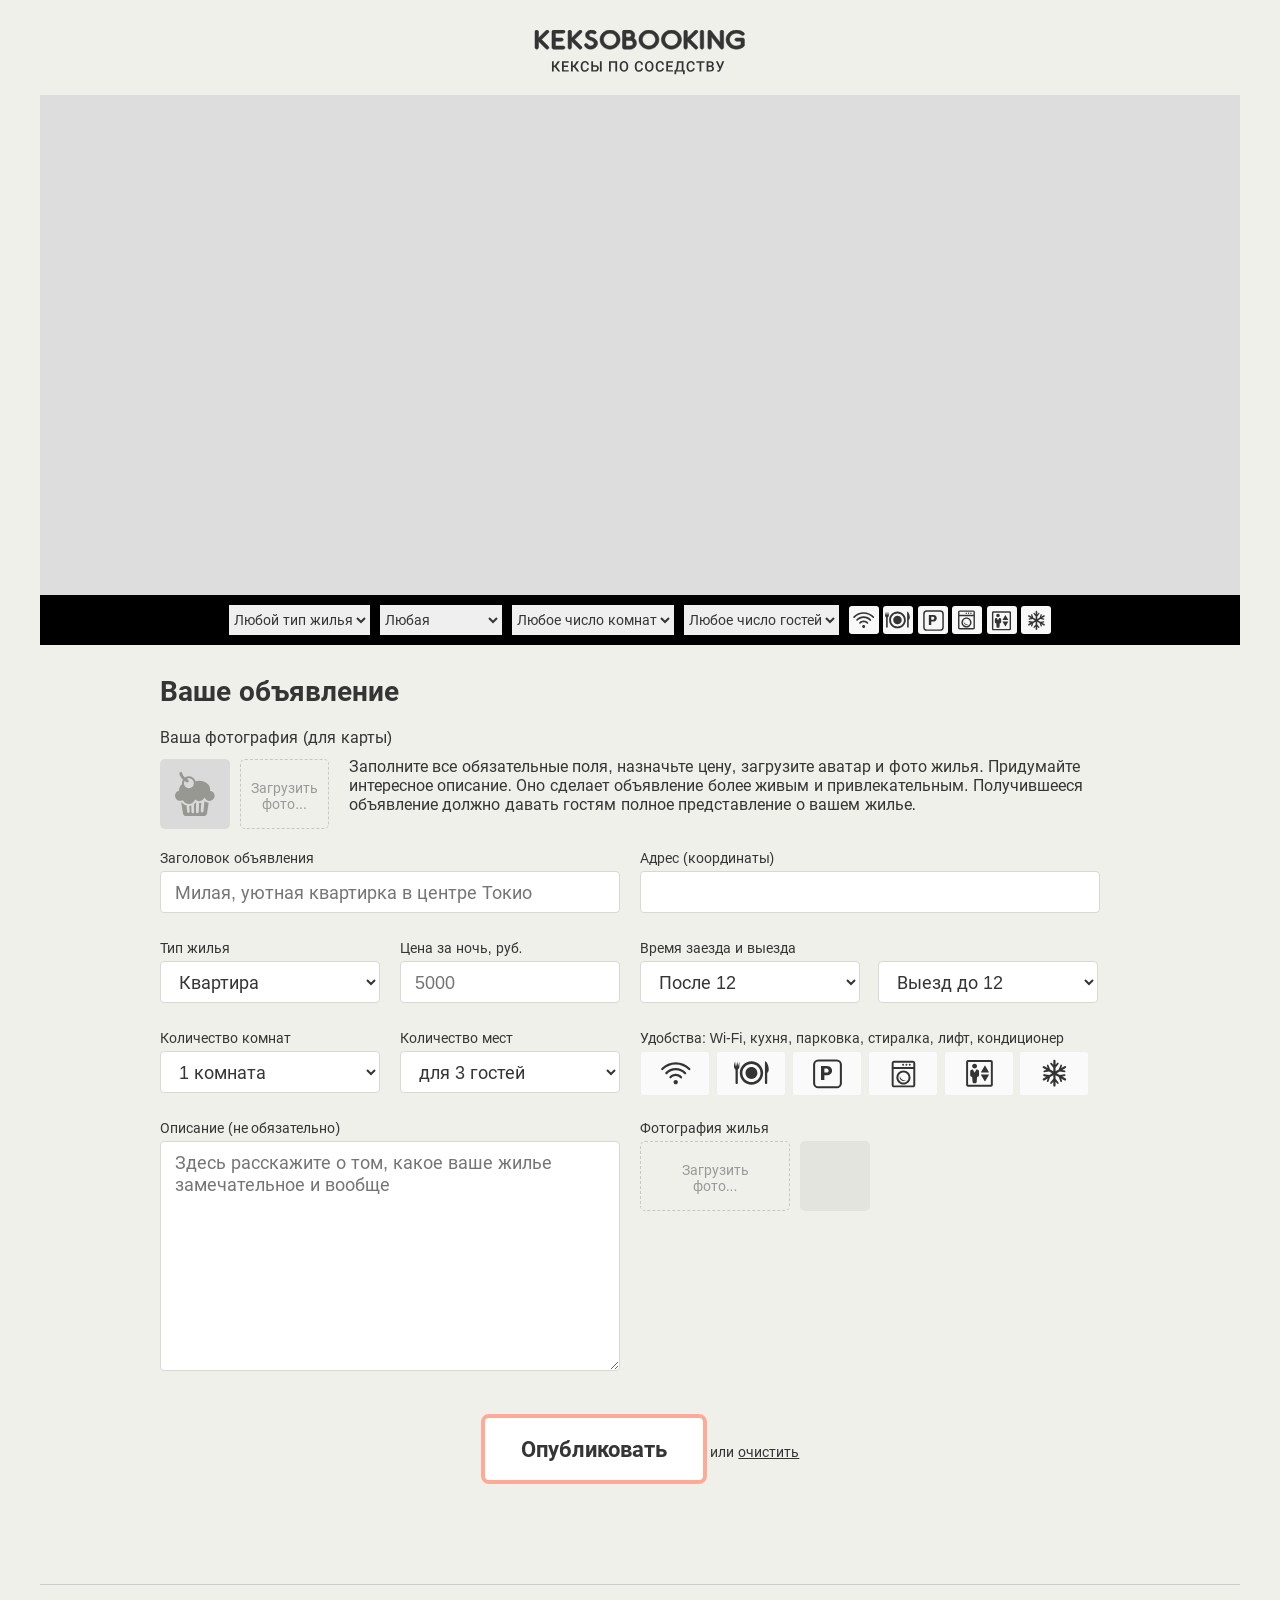
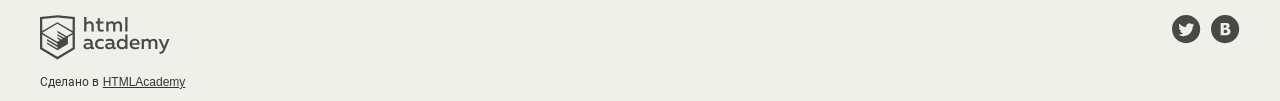
<file: 1/index.html>
<!DOCTYPE html>
<html lang="ru">
<head>
  <meta charset="utf-8">
  <link rel="stylesheet" href="css/normalize.css">
  <link rel="stylesheet" href="css/style.css">
  <link rel="shortcut icon" href="favicon.ico" type="image/x-icon">
  <title>Кексобукинг</title>
  <base href="https://htmlacademy-javascript.github.io/1487455-keksobooking-1/1/">
</head>
<body>

  <main>
    <div class="promo">
      <h1 class="promo__title visually-hidden">Keksobooking. Кексы по соседству</h1>
      <img src="img/keksobooking.svg" alt="Keksobooking. Кексы по соседству" width="215" height="45">
    </div>

    <!-- Карта объявлений -->
    <section class="map">

      <!-- Блок для вставки карты -->
      <div class="map__canvas" id="map-canvas"></div>

      <!-- Фильтрация объявлений -->
      <div class="map__filters-container">
        <form action="#" class="map__filters" autocomplete="off">
          <select name="housing-type" id="housing-type" class="map__filter">
            <option value="any" selected>Любой тип жилья</option>
            <option value="bungalow">Бунгало</option>
            <option value="flat">Квартира</option>
            <option value="hotel">Отель</option>
            <option value="house">Дом</option>
            <option value="palace">Дворец</option>
          </select>
          <select name="housing-price" id="housing-price" class="map__filter">
            <option value="any" selected>Любая</option>
            <option value="middle">10000 - 50000&#x20bd;</option>
            <option value="low">до 10000&#x20bd;</option>
            <option value="high">от 50000&#x20bd;</option>
          </select>
          <select name="housing-rooms" id="housing-rooms" class="map__filter">
            <option value="any" selected>Любое число комнат</option>
            <option value="1">Одна комната</option>
            <option value="2">Две комнаты</option>
            <option value="3">Три комнаты</option>
          </select>
          <select name="housing-guests" id="housing-guests" class="map__filter">
            <option value="any" selected>Любое число гостей</option>
            <option value="2">Два гостя</option>
            <option value="1">Один гость</option>
            <option value="0">Не для гостей</option>
          </select>
          <fieldset id="housing-features" class="map__features">
            <input type="checkbox" name="features" value="wifi" id="filter-wifi" class="map__checkbox visually-hidden">
            <label class="map__feature map__feature--wifi" for="filter-wifi">Wi-Fi</label>
            <input type="checkbox" name="features" value="dishwasher" id="filter-dishwasher" class="map__checkbox visually-hidden">
            <label class="map__feature map__feature--dishwasher" for="filter-dishwasher">Посудомоечная машина</label>
            <input type="checkbox" name="features" value="parking" id="filter-parking" class="map__checkbox visually-hidden">
            <label class="map__feature map__feature--parking" for="filter-parking">Парковка</label>
            <input type="checkbox" name="features" value="washer" id="filter-washer" class="map__checkbox visually-hidden">
            <label class="map__feature map__feature--washer" for="filter-washer">Стиральная машина</label>
            <input type="checkbox" name="features" value="elevator" id="filter-elevator" class="map__checkbox visually-hidden">
            <label class="map__feature map__feature--elevator" for="filter-elevator">Лифт</label>
            <input type="checkbox" name="features" value="conditioner" id="filter-conditioner" class="map__checkbox visually-hidden">
            <label class="map__feature map__feature--conditioner" for="filter-conditioner">Кондиционер</label>
           </fieldset>
        </form>
      </div>
    </section>

    <!-- Форма объявления -->
    <section class="notice">
      <h2 class="notice__title">Ваше объявление</h2>
      <form class="ad-form" method="post" enctype="multipart/form-data" autocomplete="off">
        <fieldset class="ad-form-header">
          <legend class="ad-form-header__title">Ваша фотография (для карты)</legend>
          <div class="ad-form-header__upload">
            <div class="ad-form-header__preview">
              <img src="img/muffin-grey.svg" alt="Аватар пользователя" width="40" height="44">
            </div>
            <div class="ad-form__field">
              <input type="file" id="avatar" name="avatar" class="ad-form-header__input visually-hidden">
              <label class="ad-form-header__drop-zone" for="avatar">Загрузить<br>фото...</label>
            </div>
            <p class="ad-form-header__info">Заполните все обязательные поля, назначьте цену, загрузите аватар и фото жилья. Придумайте интересное описание. Оно сделает объявление более живым и привлекательным. Получившееся объявление должно давать гостям полное представление о вашем жилье.</p>
          </div>
        </fieldset>
        <fieldset class="ad-form__element ad-form__element--wide">
          <label class="ad-form__label" for="title">Заголовок объявления</label>
          <input id="title" name="title" type="text" placeholder="Милая, уютная квартирка в центре Токио">
        </fieldset>
        <fieldset class="ad-form__element ad-form__element--wide">
          <label class="ad-form__label" for="address">Адрес (координаты)</label>
          <input id="address" name="address" type="text">
        </fieldset>
        <fieldset class="ad-form__element">
          <label class="ad-form__label" for="type">Тип жилья</label>
          <select id="type" name="type">
            <option value="bungalow">Бунгало</option>
            <option value="flat" selected>Квартира</option>
            <option value="hotel">Отель</option>
            <option value="house">Дом</option>
            <option value="palace">Дворец</option>
          </select>
        </fieldset>
        <fieldset class="ad-form__element">
          <label class="ad-form__label" for="price">Цена за ночь, руб.</label>
          <input id="price" name="price" type="number" placeholder="5000">
          <div class="ad-form__slider"></div>
        </fieldset>
        <fieldset class="ad-form__element ad-form__element--time">
          <label class="ad-form__label" for="timein">Время заезда и выезда</label>
          <select id="timein" name="timein">
            <option value="12:00" selected>После 12</option>
            <option value="13:00">После 13</option>
            <option value="14:00">После 14</option>
          </select>
          <select id="timeout" name="timeout" title="Time to go out">
            <option value="12:00" selected>Выезд до 12</option>
            <option value="13:00">Выезд до 13</option>
            <option value="14:00">Выезд до 14</option>
          </select>
        </fieldset>
        <fieldset class="ad-form__element">
          <label class="ad-form__label" for="room_number">Количество комнат</label>
          <select id="room_number" name="rooms">
            <option value="1" selected>1 комната</option>
            <option value="2">2 комнаты</option>
            <option value="3">3 комнаты</option>
            <option value="100">100 комнат</option>
          </select>
        </fieldset>
        <fieldset class="ad-form__element">
          <label class="ad-form__label" for="capacity">Количество мест</label>
          <select id="capacity" name="capacity">
            <option value="3" selected>для 3 гостей</option>
            <option value="2">для 2 гостей</option>
            <option value="1">для 1 гостя</option>
            <option value="0">не для гостей</option>
          </select>
        </fieldset>
        <fieldset class="ad-form__element ad-form__element--wide features">
          <legend>Удобства: Wi-Fi, кухня, парковка, стиралка, лифт, кондиционер</legend>
          <input class="features__checkbox visually-hidden" type="checkbox" name="feature" value="wifi" id="feature-wifi">
          <label class="features__label features__label--wifi" for="feature-wifi">Wi-Fi</label>
          <input class="features__checkbox visually-hidden" type="checkbox" name="feature" value="dishwasher" id="feature-dishwasher">
          <label class="features__label features__label--dishwasher" for="feature-dishwasher">Посудомоечная машина</label>
          <input class="features__checkbox visually-hidden" type="checkbox" name="feature" value="parking" id="feature-parking">
          <label class="features__label features__label--parking" for="feature-parking">Парковка</label>
          <input class="features__checkbox visually-hidden" type="checkbox" name="feature" value="washer" id="feature-washer">
          <label class="features__label features__label--washer" for="feature-washer">Стиральная машина</label>
          <input class="features__checkbox visually-hidden" type="checkbox" name="feature" value="elevator" id="feature-elevator">
          <label class="features__label features__label--elevator" for="feature-elevator">Лифт</label>
          <input class="features__checkbox visually-hidden" type="checkbox" name="feature" value="conditioner" id="feature-conditioner">
          <label class="features__label features__label--conditioner" for="feature-conditioner">Кондиционер</label>
        </fieldset>
        <fieldset class="ad-form__element ad-form__element--wide">
          <label class="ad-form__label" for="description">Описание (не обязательно)</label>
          <textarea id="description" name="description" placeholder="Здесь расскажите о том, какое ваше жилье замечательное и вообще"></textarea>
        </fieldset>
        <fieldset class="ad-form__element ad-form__element--wide">
          <label class="ad-form__label">Фотография жилья</label>
          <div class="ad-form__photo-container">
            <div class="ad-form__upload">
              <input type="file" id="images" name="images" class="ad-form__input visually-hidden">
              <label for="images" class="ad-form__drop-zone">Загрузить<br>фото...</label>
            </div>
            <div class="ad-form__photo"></div>
          </div>
        </fieldset>
        <fieldset class="ad-form__element ad-form__element--submit">
          <button class="ad-form__submit" type="submit">Опубликовать</button>
          или <button class="ad-form__reset" type="reset">очистить</button>
        </fieldset>
      </form>
    </section>
  </main>

  <footer class="footer container">
    <div class="footer__copyright copyright">
      <a class="copyright__link copyright__link--image" href="https://htmlacademy.ru/intensive/javascript">
        <img src="img/htmla-logo.svg" width="130" height="45" alt="HTML Academy" class="copyright__logo">
      </a>
      <p>Сделано в <a class="copyright__link copyright__link--text" href="https://htmlacademy.ru/intensive/javascript">HTMLAcademy</a></p>
    </div>
    <ul class="footer__contacts contacts">
      <li><a href="https://twitter.com/htmlacademy_ru" class="contacts__link contacts__link--twitter">Twitter</a></li>
      <li><a href="https://vk.com/htmlacademy" class="contacts__link contacts__link--vk">VK</a></li>
    </ul>
  </footer>

  <!-- Карточка объявления -->
  <template id="card">
    <article class="popup">
      <img src="img/avatars/user01.png" class="popup__avatar" width="70" height="70" alt="Аватар пользователя">
      <h3 class="popup__title">Уютное гнездышко для молодоженов</h3>
      <p class="popup__text popup__text--address">102-0082 Tōkyō-to, Chiyoda-ku, Ichibanchō, 14−3</p>
      <p class="popup__text popup__text--price">5200 <span>₽/ночь</span></p>
      <h4 class="popup__type">Квартира</h4>
      <p class="popup__text popup__text--capacity">2 комнаты для 3 гостей</p>
      <p class="popup__text popup__text--time">Заезд после 14:00, выезд до 10:00</p>
      <ul class="popup__features">
        <li class="popup__feature popup__feature--wifi"></li>
        <li class="popup__feature popup__feature--dishwasher"></li>
        <li class="popup__feature popup__feature--parking"></li>
        <li class="popup__feature popup__feature--washer"></li>
        <li class="popup__feature popup__feature--elevator"></li>
        <li class="popup__feature popup__feature--conditioner"></li>
      </ul>
      <p class="popup__description">Великолепная квартира-студия в центре Токио. Подходит как туристам, так и бизнесменам. Квартира полностью укомплектована и недавно отремонтирована.</p>
      <div class="popup__photos">
        <img src="" class="popup__photo" width="45" height="40" alt="Фотография жилья">
      </div>
    </article>
  </template>

  <!-- Сообщение об успешном создании объявления -->
  <template id="success">
    <div class="success">
      <p class="success__message">Ваше объявление<br>успешно размещено!</p>
    </div>
  </template>

  <!-- Сообщение об ошибке создания объявления -->
  <template id="error">
    <div class="error">
      <p class="error__message">Ошибка размещения объявления</p>
      <button type="button" class="error__button">Попробовать снова</button>
    </div>
  </template>

</body>
</html>
</file>
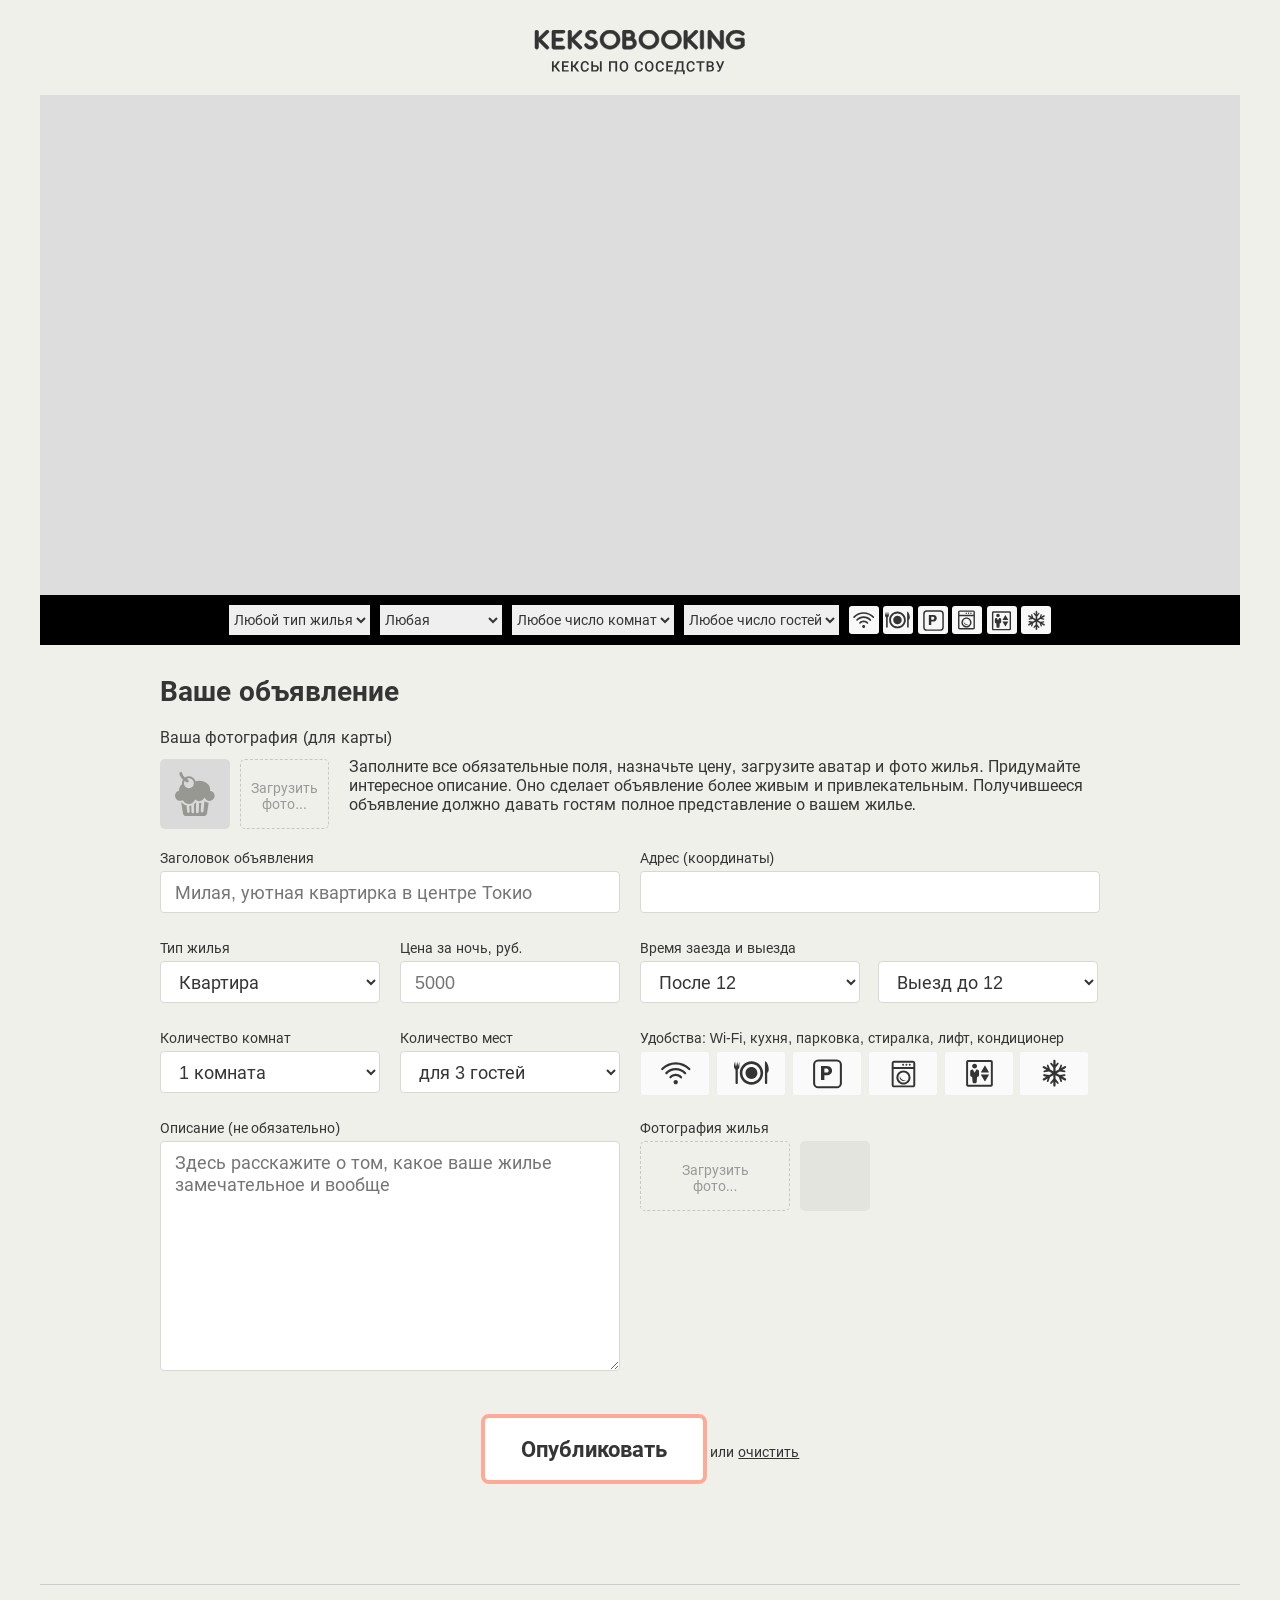
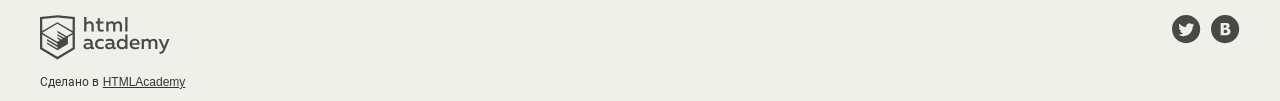
<file: 2/index.html>
<!DOCTYPE html>
<html lang="ru">
<head>
  <meta charset="utf-8">
  <link rel="stylesheet" href="css/normalize.css">
  <link rel="stylesheet" href="css/style.css">
  <link rel="shortcut icon" href="favicon.ico" type="image/x-icon">
  <title>Кексобукинг</title>
  <base href="https://htmlacademy-javascript.github.io/1487455-keksobooking-1/2/">
</head>
<body>

  <main>
    <div class="promo">
      <h1 class="promo__title visually-hidden">Keksobooking. Кексы по соседству</h1>
      <img src="img/keksobooking.svg" alt="Keksobooking. Кексы по соседству" width="215" height="45">
    </div>

    <!-- Карта объявлений -->
    <section class="map">

      <!-- Блок для вставки карты -->
      <div class="map__canvas" id="map-canvas"></div>

      <!-- Фильтрация объявлений -->
      <div class="map__filters-container">
        <form action="#" class="map__filters" autocomplete="off">
          <select name="housing-type" id="housing-type" class="map__filter">
            <option value="any" selected>Любой тип жилья</option>
            <option value="bungalow">Бунгало</option>
            <option value="flat">Квартира</option>
            <option value="hotel">Отель</option>
            <option value="house">Дом</option>
            <option value="palace">Дворец</option>
          </select>
          <select name="housing-price" id="housing-price" class="map__filter">
            <option value="any" selected>Любая</option>
            <option value="middle">10000 - 50000&#x20bd;</option>
            <option value="low">до 10000&#x20bd;</option>
            <option value="high">от 50000&#x20bd;</option>
          </select>
          <select name="housing-rooms" id="housing-rooms" class="map__filter">
            <option value="any" selected>Любое число комнат</option>
            <option value="1">Одна комната</option>
            <option value="2">Две комнаты</option>
            <option value="3">Три комнаты</option>
          </select>
          <select name="housing-guests" id="housing-guests" class="map__filter">
            <option value="any" selected>Любое число гостей</option>
            <option value="2">Два гостя</option>
            <option value="1">Один гость</option>
            <option value="0">Не для гостей</option>
          </select>
          <fieldset id="housing-features" class="map__features">
            <input type="checkbox" name="features" value="wifi" id="filter-wifi" class="map__checkbox visually-hidden">
            <label class="map__feature map__feature--wifi" for="filter-wifi">Wi-Fi</label>
            <input type="checkbox" name="features" value="dishwasher" id="filter-dishwasher" class="map__checkbox visually-hidden">
            <label class="map__feature map__feature--dishwasher" for="filter-dishwasher">Посудомоечная машина</label>
            <input type="checkbox" name="features" value="parking" id="filter-parking" class="map__checkbox visually-hidden">
            <label class="map__feature map__feature--parking" for="filter-parking">Парковка</label>
            <input type="checkbox" name="features" value="washer" id="filter-washer" class="map__checkbox visually-hidden">
            <label class="map__feature map__feature--washer" for="filter-washer">Стиральная машина</label>
            <input type="checkbox" name="features" value="elevator" id="filter-elevator" class="map__checkbox visually-hidden">
            <label class="map__feature map__feature--elevator" for="filter-elevator">Лифт</label>
            <input type="checkbox" name="features" value="conditioner" id="filter-conditioner" class="map__checkbox visually-hidden">
            <label class="map__feature map__feature--conditioner" for="filter-conditioner">Кондиционер</label>
           </fieldset>
        </form>
      </div>
    </section>

    <!-- Форма объявления -->
    <section class="notice">
      <h2 class="notice__title">Ваше объявление</h2>
      <form class="ad-form" method="post" enctype="multipart/form-data" autocomplete="off">
        <fieldset class="ad-form-header">
          <legend class="ad-form-header__title">Ваша фотография (для карты)</legend>
          <div class="ad-form-header__upload">
            <div class="ad-form-header__preview">
              <img src="img/muffin-grey.svg" alt="Аватар пользователя" width="40" height="44">
            </div>
            <div class="ad-form__field">
              <input type="file" id="avatar" name="avatar" class="ad-form-header__input visually-hidden">
              <label class="ad-form-header__drop-zone" for="avatar">Загрузить<br>фото...</label>
            </div>
            <p class="ad-form-header__info">Заполните все обязательные поля, назначьте цену, загрузите аватар и фото жилья. Придумайте интересное описание. Оно сделает объявление более живым и привлекательным. Получившееся объявление должно давать гостям полное представление о вашем жилье.</p>
          </div>
        </fieldset>
        <fieldset class="ad-form__element ad-form__element--wide">
          <label class="ad-form__label" for="title">Заголовок объявления</label>
          <input id="title" name="title" type="text" placeholder="Милая, уютная квартирка в центре Токио">
        </fieldset>
        <fieldset class="ad-form__element ad-form__element--wide">
          <label class="ad-form__label" for="address">Адрес (координаты)</label>
          <input id="address" name="address" type="text">
        </fieldset>
        <fieldset class="ad-form__element">
          <label class="ad-form__label" for="type">Тип жилья</label>
          <select id="type" name="type">
            <option value="bungalow">Бунгало</option>
            <option value="flat" selected>Квартира</option>
            <option value="hotel">Отель</option>
            <option value="house">Дом</option>
            <option value="palace">Дворец</option>
          </select>
        </fieldset>
        <fieldset class="ad-form__element">
          <label class="ad-form__label" for="price">Цена за ночь, руб.</label>
          <input id="price" name="price" type="number" placeholder="5000">
          <div class="ad-form__slider"></div>
        </fieldset>
        <fieldset class="ad-form__element ad-form__element--time">
          <label class="ad-form__label" for="timein">Время заезда и выезда</label>
          <select id="timein" name="timein">
            <option value="12:00" selected>После 12</option>
            <option value="13:00">После 13</option>
            <option value="14:00">После 14</option>
          </select>
          <select id="timeout" name="timeout" title="Time to go out">
            <option value="12:00" selected>Выезд до 12</option>
            <option value="13:00">Выезд до 13</option>
            <option value="14:00">Выезд до 14</option>
          </select>
        </fieldset>
        <fieldset class="ad-form__element">
          <label class="ad-form__label" for="room_number">Количество комнат</label>
          <select id="room_number" name="rooms">
            <option value="1" selected>1 комната</option>
            <option value="2">2 комнаты</option>
            <option value="3">3 комнаты</option>
            <option value="100">100 комнат</option>
          </select>
        </fieldset>
        <fieldset class="ad-form__element">
          <label class="ad-form__label" for="capacity">Количество мест</label>
          <select id="capacity" name="capacity">
            <option value="3" selected>для 3 гостей</option>
            <option value="2">для 2 гостей</option>
            <option value="1">для 1 гостя</option>
            <option value="0">не для гостей</option>
          </select>
        </fieldset>
        <fieldset class="ad-form__element ad-form__element--wide features">
          <legend>Удобства: Wi-Fi, кухня, парковка, стиралка, лифт, кондиционер</legend>
          <input class="features__checkbox visually-hidden" type="checkbox" name="feature" value="wifi" id="feature-wifi">
          <label class="features__label features__label--wifi" for="feature-wifi">Wi-Fi</label>
          <input class="features__checkbox visually-hidden" type="checkbox" name="feature" value="dishwasher" id="feature-dishwasher">
          <label class="features__label features__label--dishwasher" for="feature-dishwasher">Посудомоечная машина</label>
          <input class="features__checkbox visually-hidden" type="checkbox" name="feature" value="parking" id="feature-parking">
          <label class="features__label features__label--parking" for="feature-parking">Парковка</label>
          <input class="features__checkbox visually-hidden" type="checkbox" name="feature" value="washer" id="feature-washer">
          <label class="features__label features__label--washer" for="feature-washer">Стиральная машина</label>
          <input class="features__checkbox visually-hidden" type="checkbox" name="feature" value="elevator" id="feature-elevator">
          <label class="features__label features__label--elevator" for="feature-elevator">Лифт</label>
          <input class="features__checkbox visually-hidden" type="checkbox" name="feature" value="conditioner" id="feature-conditioner">
          <label class="features__label features__label--conditioner" for="feature-conditioner">Кондиционер</label>
        </fieldset>
        <fieldset class="ad-form__element ad-form__element--wide">
          <label class="ad-form__label" for="description">Описание (не обязательно)</label>
          <textarea id="description" name="description" placeholder="Здесь расскажите о том, какое ваше жилье замечательное и вообще"></textarea>
        </fieldset>
        <fieldset class="ad-form__element ad-form__element--wide">
          <label class="ad-form__label">Фотография жилья</label>
          <div class="ad-form__photo-container">
            <div class="ad-form__upload">
              <input type="file" id="images" name="images" class="ad-form__input visually-hidden">
              <label for="images" class="ad-form__drop-zone">Загрузить<br>фото...</label>
            </div>
            <div class="ad-form__photo"></div>
          </div>
        </fieldset>
        <fieldset class="ad-form__element ad-form__element--submit">
          <button class="ad-form__submit" type="submit">Опубликовать</button>
          или <button class="ad-form__reset" type="reset">очистить</button>
        </fieldset>
      </form>
    </section>
  </main>

  <footer class="footer container">
    <div class="footer__copyright copyright">
      <a class="copyright__link copyright__link--image" href="https://htmlacademy.ru/intensive/javascript">
        <img src="img/htmla-logo.svg" width="130" height="45" alt="HTML Academy" class="copyright__logo">
      </a>
      <p>Сделано в <a class="copyright__link copyright__link--text" href="https://htmlacademy.ru/intensive/javascript">HTMLAcademy</a></p>
    </div>
    <ul class="footer__contacts contacts">
      <li><a href="https://twitter.com/htmlacademy_ru" class="contacts__link contacts__link--twitter">Twitter</a></li>
      <li><a href="https://vk.com/htmlacademy" class="contacts__link contacts__link--vk">VK</a></li>
    </ul>
  </footer>

  <!-- Карточка объявления -->
  <template id="card">
    <article class="popup">
      <img src="img/avatars/user01.png" class="popup__avatar" width="70" height="70" alt="Аватар пользователя">
      <h3 class="popup__title">Уютное гнездышко для молодоженов</h3>
      <p class="popup__text popup__text--address">102-0082 Tōkyō-to, Chiyoda-ku, Ichibanchō, 14−3</p>
      <p class="popup__text popup__text--price">5200 <span>₽/ночь</span></p>
      <h4 class="popup__type">Квартира</h4>
      <p class="popup__text popup__text--capacity">2 комнаты для 3 гостей</p>
      <p class="popup__text popup__text--time">Заезд после 14:00, выезд до 10:00</p>
      <ul class="popup__features">
        <li class="popup__feature popup__feature--wifi"></li>
        <li class="popup__feature popup__feature--dishwasher"></li>
        <li class="popup__feature popup__feature--parking"></li>
        <li class="popup__feature popup__feature--washer"></li>
        <li class="popup__feature popup__feature--elevator"></li>
        <li class="popup__feature popup__feature--conditioner"></li>
      </ul>
      <p class="popup__description">Великолепная квартира-студия в центре Токио. Подходит как туристам, так и бизнесменам. Квартира полностью укомплектована и недавно отремонтирована.</p>
      <div class="popup__photos">
        <img src="" class="popup__photo" width="45" height="40" alt="Фотография жилья">
      </div>
    </article>
  </template>

  <!-- Сообщение об успешном создании объявления -->
  <template id="success">
    <div class="success">
      <p class="success__message">Ваше объявление<br>успешно размещено!</p>
    </div>
  </template>

  <!-- Сообщение об ошибке создания объявления -->
  <template id="error">
    <div class="error">
      <p class="error__message">Ошибка размещения объявления</p>
      <button type="button" class="error__button">Попробовать снова</button>
    </div>
  </template>

  <script src="js/functions.js"></script>
</body>
</html>
</file>
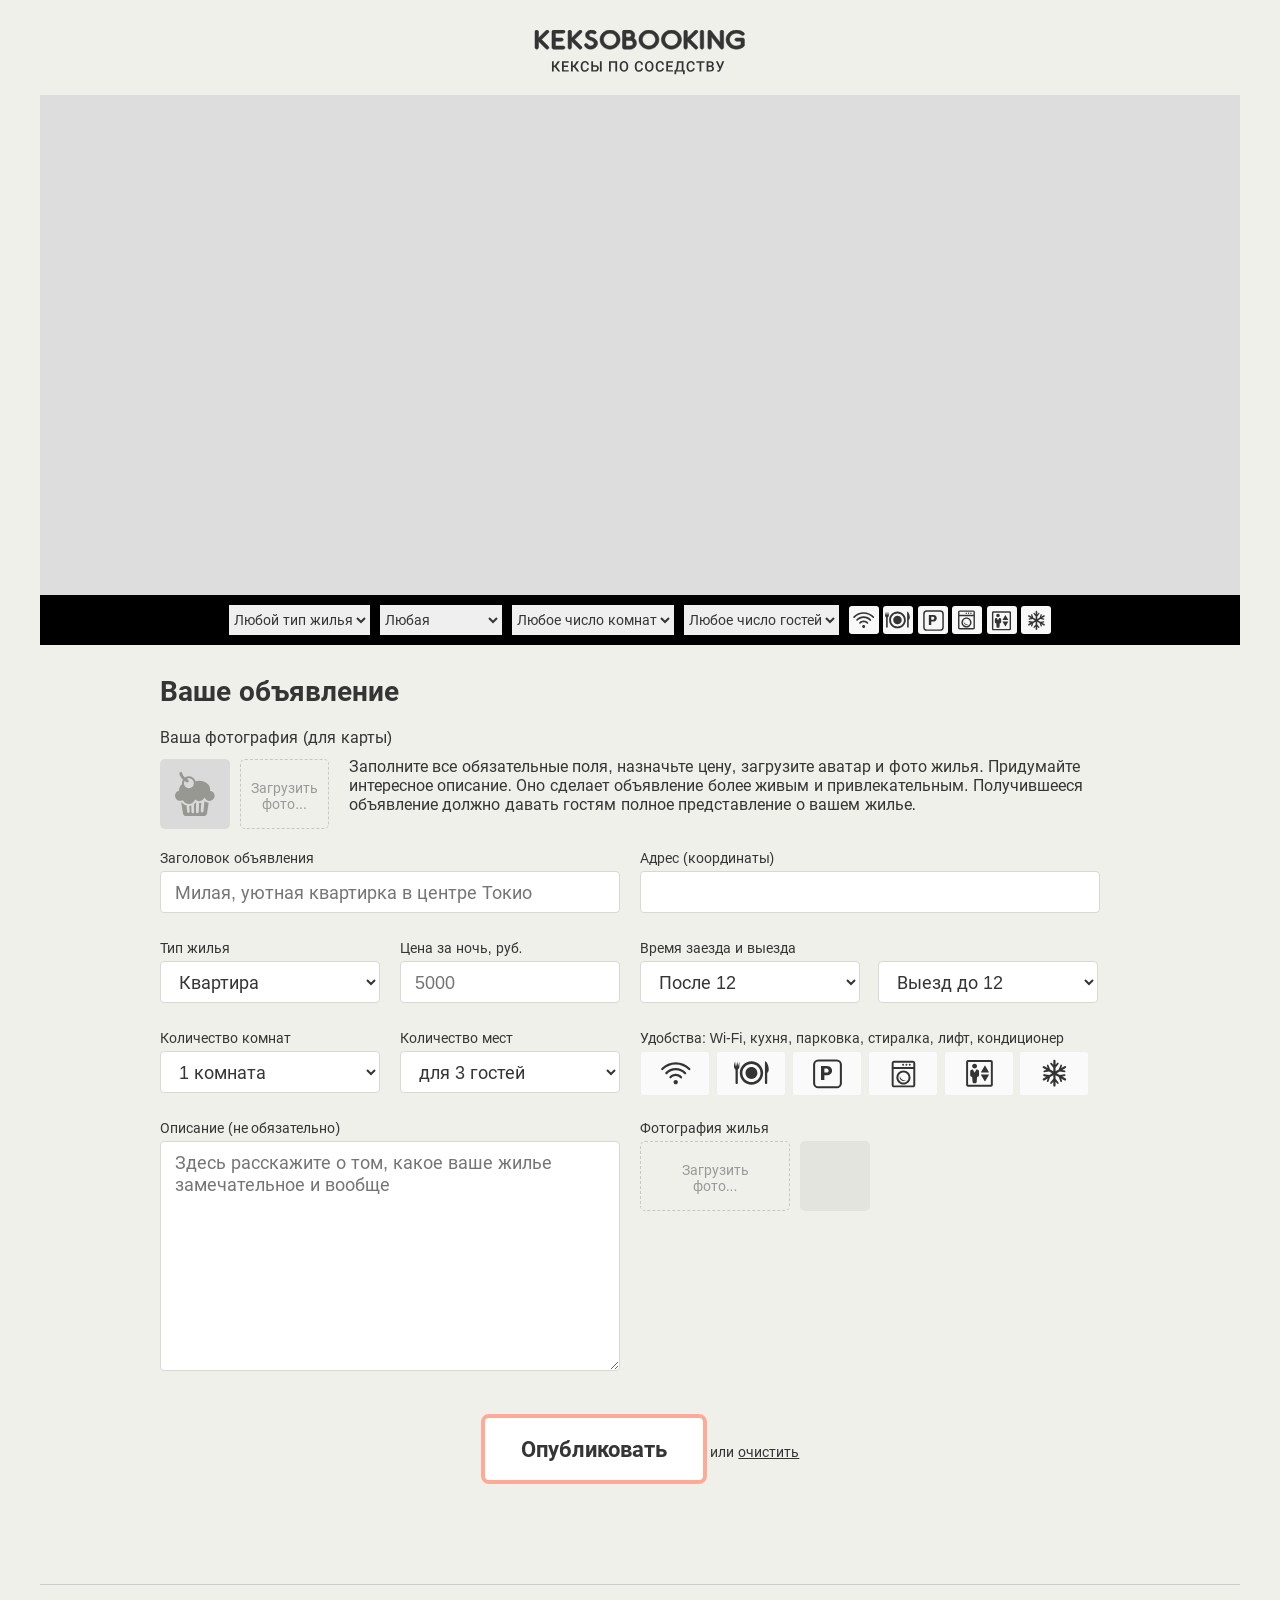
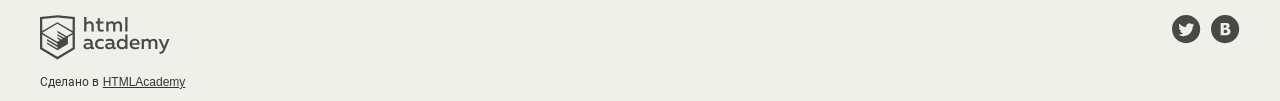
<file: 3/index.html>
<!DOCTYPE html>
<html lang="ru">
<head>
  <meta charset="utf-8">
  <link rel="stylesheet" href="css/normalize.css">
  <link rel="stylesheet" href="css/style.css">
  <link rel="shortcut icon" href="favicon.ico" type="image/x-icon">
  <title>Кексобукинг</title>
  <base href="https://htmlacademy-javascript.github.io/1487455-keksobooking-1/3/">
</head>
<body>

  <main>
    <div class="promo">
      <h1 class="promo__title visually-hidden">Keksobooking. Кексы по соседству</h1>
      <img src="img/keksobooking.svg" alt="Keksobooking. Кексы по соседству" width="215" height="45">
    </div>

    <!-- Карта объявлений -->
    <section class="map">

      <!-- Блок для вставки карты -->
      <div class="map__canvas" id="map-canvas"></div>

      <!-- Фильтрация объявлений -->
      <div class="map__filters-container">
        <form action="#" class="map__filters" autocomplete="off">
          <select name="housing-type" id="housing-type" class="map__filter">
            <option value="any" selected>Любой тип жилья</option>
            <option value="bungalow">Бунгало</option>
            <option value="flat">Квартира</option>
            <option value="hotel">Отель</option>
            <option value="house">Дом</option>
            <option value="palace">Дворец</option>
          </select>
          <select name="housing-price" id="housing-price" class="map__filter">
            <option value="any" selected>Любая</option>
            <option value="middle">10000 - 50000&#x20bd;</option>
            <option value="low">до 10000&#x20bd;</option>
            <option value="high">от 50000&#x20bd;</option>
          </select>
          <select name="housing-rooms" id="housing-rooms" class="map__filter">
            <option value="any" selected>Любое число комнат</option>
            <option value="1">Одна комната</option>
            <option value="2">Две комнаты</option>
            <option value="3">Три комнаты</option>
          </select>
          <select name="housing-guests" id="housing-guests" class="map__filter">
            <option value="any" selected>Любое число гостей</option>
            <option value="2">Два гостя</option>
            <option value="1">Один гость</option>
            <option value="0">Не для гостей</option>
          </select>
          <fieldset id="housing-features" class="map__features">
            <input type="checkbox" name="features" value="wifi" id="filter-wifi" class="map__checkbox visually-hidden">
            <label class="map__feature map__feature--wifi" for="filter-wifi">Wi-Fi</label>
            <input type="checkbox" name="features" value="dishwasher" id="filter-dishwasher" class="map__checkbox visually-hidden">
            <label class="map__feature map__feature--dishwasher" for="filter-dishwasher">Посудомоечная машина</label>
            <input type="checkbox" name="features" value="parking" id="filter-parking" class="map__checkbox visually-hidden">
            <label class="map__feature map__feature--parking" for="filter-parking">Парковка</label>
            <input type="checkbox" name="features" value="washer" id="filter-washer" class="map__checkbox visually-hidden">
            <label class="map__feature map__feature--washer" for="filter-washer">Стиральная машина</label>
            <input type="checkbox" name="features" value="elevator" id="filter-elevator" class="map__checkbox visually-hidden">
            <label class="map__feature map__feature--elevator" for="filter-elevator">Лифт</label>
            <input type="checkbox" name="features" value="conditioner" id="filter-conditioner" class="map__checkbox visually-hidden">
            <label class="map__feature map__feature--conditioner" for="filter-conditioner">Кондиционер</label>
           </fieldset>
        </form>
      </div>
    </section>

    <!-- Форма объявления -->
    <section class="notice">
      <h2 class="notice__title">Ваше объявление</h2>
      <form class="ad-form" method="post" enctype="multipart/form-data" autocomplete="off">
        <fieldset class="ad-form-header">
          <legend class="ad-form-header__title">Ваша фотография (для карты)</legend>
          <div class="ad-form-header__upload">
            <div class="ad-form-header__preview">
              <img src="img/muffin-grey.svg" alt="Аватар пользователя" width="40" height="44">
            </div>
            <div class="ad-form__field">
              <input type="file" id="avatar" name="avatar" class="ad-form-header__input visually-hidden">
              <label class="ad-form-header__drop-zone" for="avatar">Загрузить<br>фото...</label>
            </div>
            <p class="ad-form-header__info">Заполните все обязательные поля, назначьте цену, загрузите аватар и фото жилья. Придумайте интересное описание. Оно сделает объявление более живым и привлекательным. Получившееся объявление должно давать гостям полное представление о вашем жилье.</p>
          </div>
        </fieldset>
        <fieldset class="ad-form__element ad-form__element--wide">
          <label class="ad-form__label" for="title">Заголовок объявления</label>
          <input id="title" name="title" type="text" placeholder="Милая, уютная квартирка в центре Токио">
        </fieldset>
        <fieldset class="ad-form__element ad-form__element--wide">
          <label class="ad-form__label" for="address">Адрес (координаты)</label>
          <input id="address" name="address" type="text">
        </fieldset>
        <fieldset class="ad-form__element">
          <label class="ad-form__label" for="type">Тип жилья</label>
          <select id="type" name="type">
            <option value="bungalow">Бунгало</option>
            <option value="flat" selected>Квартира</option>
            <option value="hotel">Отель</option>
            <option value="house">Дом</option>
            <option value="palace">Дворец</option>
          </select>
        </fieldset>
        <fieldset class="ad-form__element">
          <label class="ad-form__label" for="price">Цена за ночь, руб.</label>
          <input id="price" name="price" type="number" placeholder="5000">
          <div class="ad-form__slider"></div>
        </fieldset>
        <fieldset class="ad-form__element ad-form__element--time">
          <label class="ad-form__label" for="timein">Время заезда и выезда</label>
          <select id="timein" name="timein">
            <option value="12:00" selected>После 12</option>
            <option value="13:00">После 13</option>
            <option value="14:00">После 14</option>
          </select>
          <select id="timeout" name="timeout" title="Time to go out">
            <option value="12:00" selected>Выезд до 12</option>
            <option value="13:00">Выезд до 13</option>
            <option value="14:00">Выезд до 14</option>
          </select>
        </fieldset>
        <fieldset class="ad-form__element">
          <label class="ad-form__label" for="room_number">Количество комнат</label>
          <select id="room_number" name="rooms">
            <option value="1" selected>1 комната</option>
            <option value="2">2 комнаты</option>
            <option value="3">3 комнаты</option>
            <option value="100">100 комнат</option>
          </select>
        </fieldset>
        <fieldset class="ad-form__element">
          <label class="ad-form__label" for="capacity">Количество мест</label>
          <select id="capacity" name="capacity">
            <option value="3" selected>для 3 гостей</option>
            <option value="2">для 2 гостей</option>
            <option value="1">для 1 гостя</option>
            <option value="0">не для гостей</option>
          </select>
        </fieldset>
        <fieldset class="ad-form__element ad-form__element--wide features">
          <legend>Удобства: Wi-Fi, кухня, парковка, стиралка, лифт, кондиционер</legend>
          <input class="features__checkbox visually-hidden" type="checkbox" name="feature" value="wifi" id="feature-wifi">
          <label class="features__label features__label--wifi" for="feature-wifi">Wi-Fi</label>
          <input class="features__checkbox visually-hidden" type="checkbox" name="feature" value="dishwasher" id="feature-dishwasher">
          <label class="features__label features__label--dishwasher" for="feature-dishwasher">Посудомоечная машина</label>
          <input class="features__checkbox visually-hidden" type="checkbox" name="feature" value="parking" id="feature-parking">
          <label class="features__label features__label--parking" for="feature-parking">Парковка</label>
          <input class="features__checkbox visually-hidden" type="checkbox" name="feature" value="washer" id="feature-washer">
          <label class="features__label features__label--washer" for="feature-washer">Стиральная машина</label>
          <input class="features__checkbox visually-hidden" type="checkbox" name="feature" value="elevator" id="feature-elevator">
          <label class="features__label features__label--elevator" for="feature-elevator">Лифт</label>
          <input class="features__checkbox visually-hidden" type="checkbox" name="feature" value="conditioner" id="feature-conditioner">
          <label class="features__label features__label--conditioner" for="feature-conditioner">Кондиционер</label>
        </fieldset>
        <fieldset class="ad-form__element ad-form__element--wide">
          <label class="ad-form__label" for="description">Описание (не обязательно)</label>
          <textarea id="description" name="description" placeholder="Здесь расскажите о том, какое ваше жилье замечательное и вообще"></textarea>
        </fieldset>
        <fieldset class="ad-form__element ad-form__element--wide">
          <label class="ad-form__label">Фотография жилья</label>
          <div class="ad-form__photo-container">
            <div class="ad-form__upload">
              <input type="file" id="images" name="images" class="ad-form__input visually-hidden">
              <label for="images" class="ad-form__drop-zone">Загрузить<br>фото...</label>
            </div>
            <div class="ad-form__photo"></div>
          </div>
        </fieldset>
        <fieldset class="ad-form__element ad-form__element--submit">
          <button class="ad-form__submit" type="submit">Опубликовать</button>
          или <button class="ad-form__reset" type="reset">очистить</button>
        </fieldset>
      </form>
    </section>
  </main>

  <footer class="footer container">
    <div class="footer__copyright copyright">
      <a class="copyright__link copyright__link--image" href="https://htmlacademy.ru/intensive/javascript">
        <img src="img/htmla-logo.svg" width="130" height="45" alt="HTML Academy" class="copyright__logo">
      </a>
      <p>Сделано в <a class="copyright__link copyright__link--text" href="https://htmlacademy.ru/intensive/javascript">HTMLAcademy</a></p>
    </div>
    <ul class="footer__contacts contacts">
      <li><a href="https://twitter.com/htmlacademy_ru" class="contacts__link contacts__link--twitter">Twitter</a></li>
      <li><a href="https://vk.com/htmlacademy" class="contacts__link contacts__link--vk">VK</a></li>
    </ul>
  </footer>

  <!-- Карточка объявления -->
  <template id="card">
    <article class="popup">
      <img src="img/avatars/user01.png" class="popup__avatar" width="70" height="70" alt="Аватар пользователя">
      <h3 class="popup__title">Уютное гнездышко для молодоженов</h3>
      <p class="popup__text popup__text--address">102-0082 Tōkyō-to, Chiyoda-ku, Ichibanchō, 14−3</p>
      <p class="popup__text popup__text--price">5200 <span>₽/ночь</span></p>
      <h4 class="popup__type">Квартира</h4>
      <p class="popup__text popup__text--capacity">2 комнаты для 3 гостей</p>
      <p class="popup__text popup__text--time">Заезд после 14:00, выезд до 10:00</p>
      <ul class="popup__features">
        <li class="popup__feature popup__feature--wifi"></li>
        <li class="popup__feature popup__feature--dishwasher"></li>
        <li class="popup__feature popup__feature--parking"></li>
        <li class="popup__feature popup__feature--washer"></li>
        <li class="popup__feature popup__feature--elevator"></li>
        <li class="popup__feature popup__feature--conditioner"></li>
      </ul>
      <p class="popup__description">Великолепная квартира-студия в центре Токио. Подходит как туристам, так и бизнесменам. Квартира полностью укомплектована и недавно отремонтирована.</p>
      <div class="popup__photos">
        <img src="" class="popup__photo" width="45" height="40" alt="Фотография жилья">
      </div>
    </article>
  </template>

  <!-- Сообщение об успешном создании объявления -->
  <template id="success">
    <div class="success">
      <p class="success__message">Ваше объявление<br>успешно размещено!</p>
    </div>
  </template>

  <!-- Сообщение об ошибке создания объявления -->
  <template id="error">
    <div class="error">
      <p class="error__message">Ошибка размещения объявления</p>
      <button type="button" class="error__button">Попробовать снова</button>
    </div>
  </template>

  <script type="module" src="js/main.js"></script>
</body>
</html>
</file>
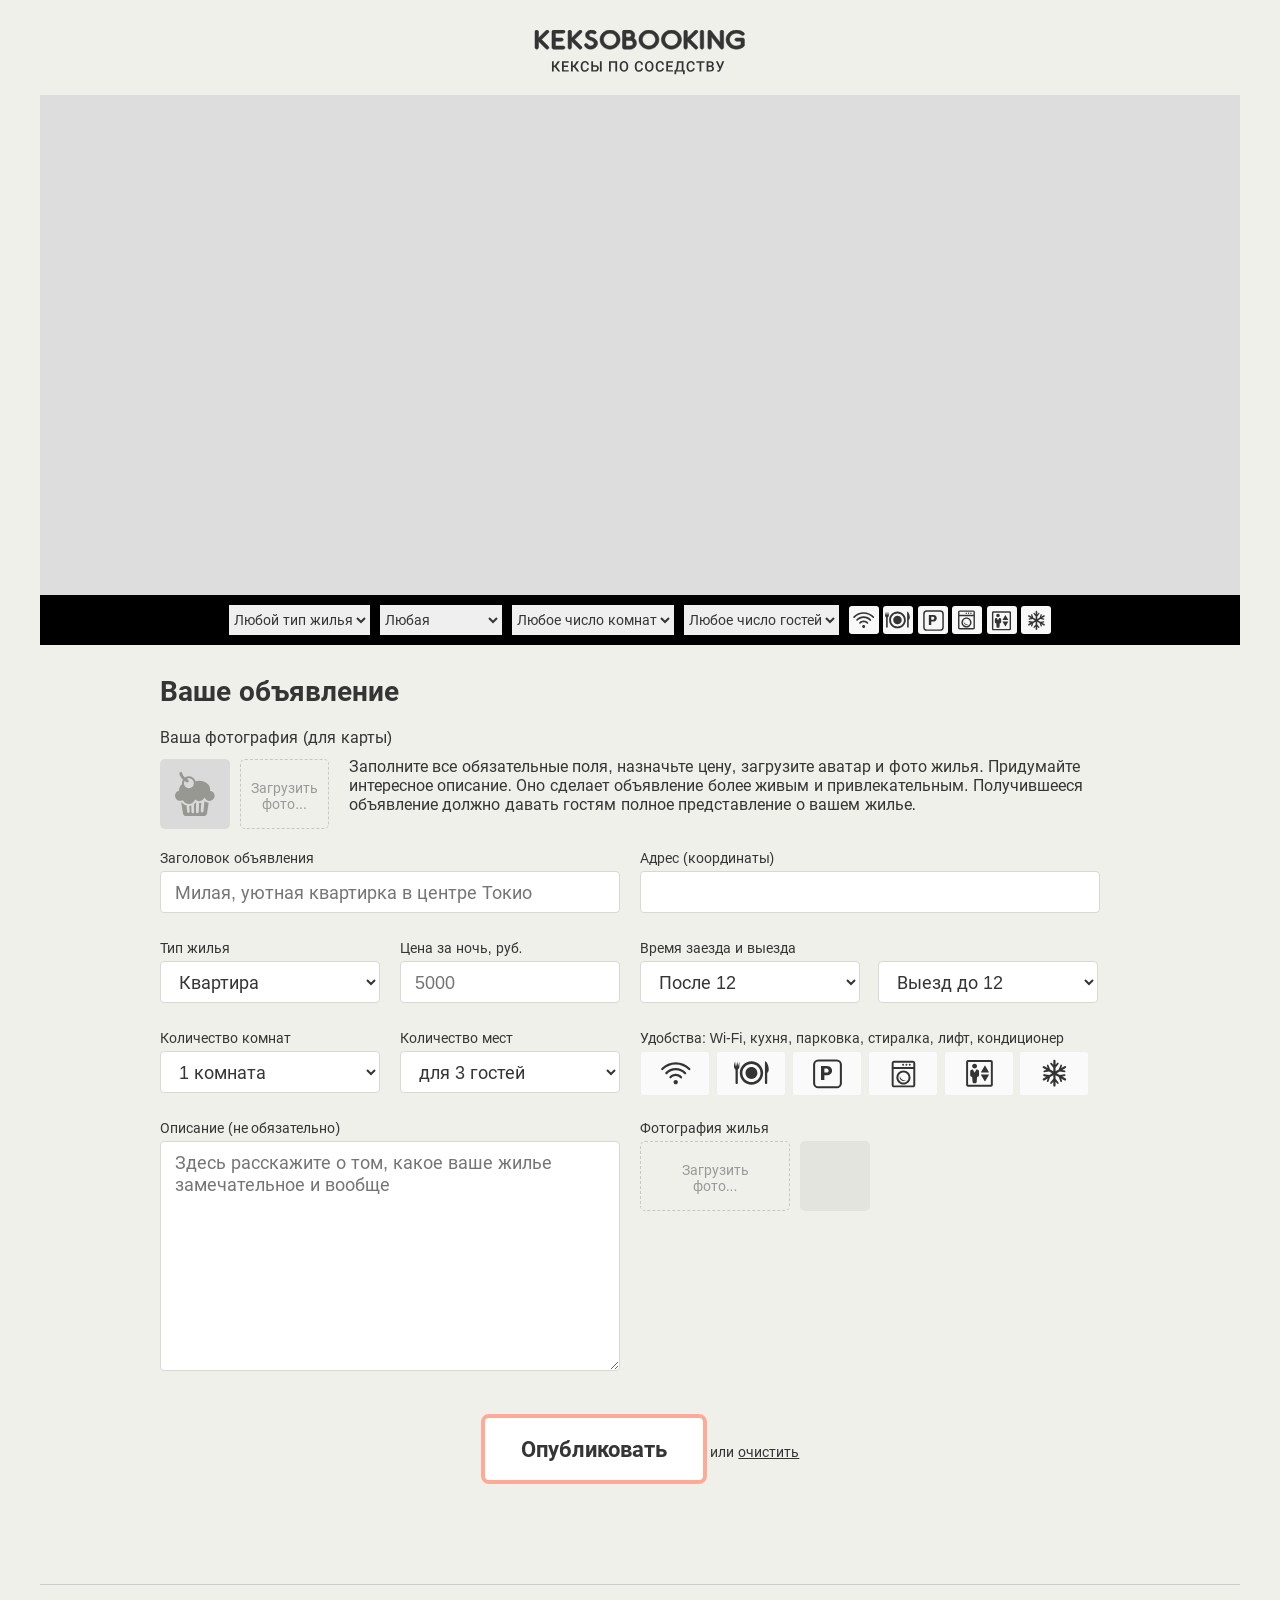
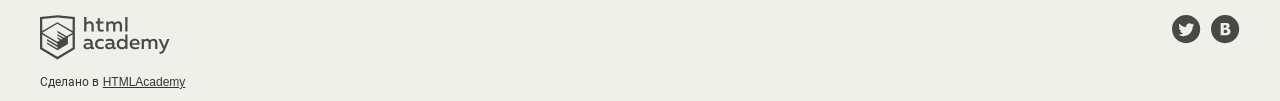
<file: 4/index.html>
<!DOCTYPE html>
<html lang="ru">
<head>
  <meta charset="utf-8">
  <link rel="stylesheet" href="css/normalize.css">
  <link rel="stylesheet" href="css/style.css">
  <link rel="shortcut icon" href="favicon.ico" type="image/x-icon">
  <title>Кексобукинг</title>
  <base href="https://htmlacademy-javascript.github.io/1487455-keksobooking-1/4/">
</head>
<body>

  <main>
    <div class="promo">
      <h1 class="promo__title visually-hidden">Keksobooking. Кексы по соседству</h1>
      <img src="img/keksobooking.svg" alt="Keksobooking. Кексы по соседству" width="215" height="45">
    </div>

    <!-- Карта объявлений -->
    <section class="map">

      <!-- Блок для вставки карты -->
      <div class="map__canvas" id="map-canvas"></div>

      <!-- Фильтрация объявлений -->
      <div class="map__filters-container">
        <form action="#" class="map__filters" autocomplete="off">
          <select name="housing-type" id="housing-type" class="map__filter">
            <option value="any" selected>Любой тип жилья</option>
            <option value="bungalow">Бунгало</option>
            <option value="flat">Квартира</option>
            <option value="hotel">Отель</option>
            <option value="house">Дом</option>
            <option value="palace">Дворец</option>
          </select>
          <select name="housing-price" id="housing-price" class="map__filter">
            <option value="any" selected>Любая</option>
            <option value="middle">10000 - 50000&#x20bd;</option>
            <option value="low">до 10000&#x20bd;</option>
            <option value="high">от 50000&#x20bd;</option>
          </select>
          <select name="housing-rooms" id="housing-rooms" class="map__filter">
            <option value="any" selected>Любое число комнат</option>
            <option value="1">Одна комната</option>
            <option value="2">Две комнаты</option>
            <option value="3">Три комнаты</option>
          </select>
          <select name="housing-guests" id="housing-guests" class="map__filter">
            <option value="any" selected>Любое число гостей</option>
            <option value="2">Два гостя</option>
            <option value="1">Один гость</option>
            <option value="0">Не для гостей</option>
          </select>
          <fieldset id="housing-features" class="map__features">
            <input type="checkbox" name="features" value="wifi" id="filter-wifi" class="map__checkbox visually-hidden">
            <label class="map__feature map__feature--wifi" for="filter-wifi">Wi-Fi</label>
            <input type="checkbox" name="features" value="dishwasher" id="filter-dishwasher" class="map__checkbox visually-hidden">
            <label class="map__feature map__feature--dishwasher" for="filter-dishwasher">Посудомоечная машина</label>
            <input type="checkbox" name="features" value="parking" id="filter-parking" class="map__checkbox visually-hidden">
            <label class="map__feature map__feature--parking" for="filter-parking">Парковка</label>
            <input type="checkbox" name="features" value="washer" id="filter-washer" class="map__checkbox visually-hidden">
            <label class="map__feature map__feature--washer" for="filter-washer">Стиральная машина</label>
            <input type="checkbox" name="features" value="elevator" id="filter-elevator" class="map__checkbox visually-hidden">
            <label class="map__feature map__feature--elevator" for="filter-elevator">Лифт</label>
            <input type="checkbox" name="features" value="conditioner" id="filter-conditioner" class="map__checkbox visually-hidden">
            <label class="map__feature map__feature--conditioner" for="filter-conditioner">Кондиционер</label>
           </fieldset>
        </form>
      </div>
    </section>

    <!-- Форма объявления -->
    <section class="notice">
      <h2 class="notice__title">Ваше объявление</h2>
      <form class="ad-form" method="post" enctype="multipart/form-data" autocomplete="off">
        <fieldset class="ad-form-header">
          <legend class="ad-form-header__title">Ваша фотография (для карты)</legend>
          <div class="ad-form-header__upload">
            <div class="ad-form-header__preview">
              <img src="img/muffin-grey.svg" alt="Аватар пользователя" width="40" height="44">
            </div>
            <div class="ad-form__field">
              <input type="file" id="avatar" name="avatar" class="ad-form-header__input visually-hidden">
              <label class="ad-form-header__drop-zone" for="avatar">Загрузить<br>фото...</label>
            </div>
            <p class="ad-form-header__info">Заполните все обязательные поля, назначьте цену, загрузите аватар и фото жилья. Придумайте интересное описание. Оно сделает объявление более живым и привлекательным. Получившееся объявление должно давать гостям полное представление о вашем жилье.</p>
          </div>
        </fieldset>
        <fieldset class="ad-form__element ad-form__element--wide">
          <label class="ad-form__label" for="title">Заголовок объявления</label>
          <input id="title" name="title" type="text" placeholder="Милая, уютная квартирка в центре Токио">
        </fieldset>
        <fieldset class="ad-form__element ad-form__element--wide">
          <label class="ad-form__label" for="address">Адрес (координаты)</label>
          <input id="address" name="address" type="text">
        </fieldset>
        <fieldset class="ad-form__element">
          <label class="ad-form__label" for="type">Тип жилья</label>
          <select id="type" name="type">
            <option value="bungalow">Бунгало</option>
            <option value="flat" selected>Квартира</option>
            <option value="hotel">Отель</option>
            <option value="house">Дом</option>
            <option value="palace">Дворец</option>
          </select>
        </fieldset>
        <fieldset class="ad-form__element">
          <label class="ad-form__label" for="price">Цена за ночь, руб.</label>
          <input id="price" name="price" type="number" placeholder="5000">
          <div class="ad-form__slider"></div>
        </fieldset>
        <fieldset class="ad-form__element ad-form__element--time">
          <label class="ad-form__label" for="timein">Время заезда и выезда</label>
          <select id="timein" name="timein">
            <option value="12:00" selected>После 12</option>
            <option value="13:00">После 13</option>
            <option value="14:00">После 14</option>
          </select>
          <select id="timeout" name="timeout" title="Time to go out">
            <option value="12:00" selected>Выезд до 12</option>
            <option value="13:00">Выезд до 13</option>
            <option value="14:00">Выезд до 14</option>
          </select>
        </fieldset>
        <fieldset class="ad-form__element">
          <label class="ad-form__label" for="room_number">Количество комнат</label>
          <select id="room_number" name="rooms">
            <option value="1" selected>1 комната</option>
            <option value="2">2 комнаты</option>
            <option value="3">3 комнаты</option>
            <option value="100">100 комнат</option>
          </select>
        </fieldset>
        <fieldset class="ad-form__element">
          <label class="ad-form__label" for="capacity">Количество мест</label>
          <select id="capacity" name="capacity">
            <option value="3" selected>для 3 гостей</option>
            <option value="2">для 2 гостей</option>
            <option value="1">для 1 гостя</option>
            <option value="0">не для гостей</option>
          </select>
        </fieldset>
        <fieldset class="ad-form__element ad-form__element--wide features">
          <legend>Удобства: Wi-Fi, кухня, парковка, стиралка, лифт, кондиционер</legend>
          <input class="features__checkbox visually-hidden" type="checkbox" name="feature" value="wifi" id="feature-wifi">
          <label class="features__label features__label--wifi" for="feature-wifi">Wi-Fi</label>
          <input class="features__checkbox visually-hidden" type="checkbox" name="feature" value="dishwasher" id="feature-dishwasher">
          <label class="features__label features__label--dishwasher" for="feature-dishwasher">Посудомоечная машина</label>
          <input class="features__checkbox visually-hidden" type="checkbox" name="feature" value="parking" id="feature-parking">
          <label class="features__label features__label--parking" for="feature-parking">Парковка</label>
          <input class="features__checkbox visually-hidden" type="checkbox" name="feature" value="washer" id="feature-washer">
          <label class="features__label features__label--washer" for="feature-washer">Стиральная машина</label>
          <input class="features__checkbox visually-hidden" type="checkbox" name="feature" value="elevator" id="feature-elevator">
          <label class="features__label features__label--elevator" for="feature-elevator">Лифт</label>
          <input class="features__checkbox visually-hidden" type="checkbox" name="feature" value="conditioner" id="feature-conditioner">
          <label class="features__label features__label--conditioner" for="feature-conditioner">Кондиционер</label>
        </fieldset>
        <fieldset class="ad-form__element ad-form__element--wide">
          <label class="ad-form__label" for="description">Описание (не обязательно)</label>
          <textarea id="description" name="description" placeholder="Здесь расскажите о том, какое ваше жилье замечательное и вообще"></textarea>
        </fieldset>
        <fieldset class="ad-form__element ad-form__element--wide">
          <label class="ad-form__label">Фотография жилья</label>
          <div class="ad-form__photo-container">
            <div class="ad-form__upload">
              <input type="file" id="images" name="images" class="ad-form__input visually-hidden">
              <label for="images" class="ad-form__drop-zone">Загрузить<br>фото...</label>
            </div>
            <div class="ad-form__photo"></div>
          </div>
        </fieldset>
        <fieldset class="ad-form__element ad-form__element--submit">
          <button class="ad-form__submit" type="submit">Опубликовать</button>
          или <button class="ad-form__reset" type="reset">очистить</button>
        </fieldset>
      </form>
    </section>
  </main>

  <footer class="footer container">
    <div class="footer__copyright copyright">
      <a class="copyright__link copyright__link--image" href="https://htmlacademy.ru/intensive/javascript">
        <img src="img/htmla-logo.svg" width="130" height="45" alt="HTML Academy" class="copyright__logo">
      </a>
      <p>Сделано в <a class="copyright__link copyright__link--text" href="https://htmlacademy.ru/intensive/javascript">HTMLAcademy</a></p>
    </div>
    <ul class="footer__contacts contacts">
      <li><a href="https://twitter.com/htmlacademy_ru" class="contacts__link contacts__link--twitter">Twitter</a></li>
      <li><a href="https://vk.com/htmlacademy" class="contacts__link contacts__link--vk">VK</a></li>
    </ul>
  </footer>

  <!-- Карточка объявления -->
  <template id="card">
    <article class="popup">
      <img src="img/avatars/user01.png" class="popup__avatar" width="70" height="70" alt="Аватар пользователя">
      <h3 class="popup__title">Уютное гнездышко для молодоженов</h3>
      <p class="popup__text popup__text--address">102-0082 Tōkyō-to, Chiyoda-ku, Ichibanchō, 14−3</p>
      <p class="popup__text popup__text--price">5200 <span>₽/ночь</span></p>
      <h4 class="popup__type">Квартира</h4>
      <p class="popup__text popup__text--capacity">2 комнаты для 3 гостей</p>
      <p class="popup__text popup__text--time">Заезд после 14:00, выезд до 10:00</p>
      <ul class="popup__features">
        <li class="popup__feature popup__feature--wifi"></li>
        <li class="popup__feature popup__feature--dishwasher"></li>
        <li class="popup__feature popup__feature--parking"></li>
        <li class="popup__feature popup__feature--washer"></li>
        <li class="popup__feature popup__feature--elevator"></li>
        <li class="popup__feature popup__feature--conditioner"></li>
      </ul>
      <p class="popup__description">Великолепная квартира-студия в центре Токио. Подходит как туристам, так и бизнесменам. Квартира полностью укомплектована и недавно отремонтирована.</p>
      <div class="popup__photos">
        <img src="" class="popup__photo" width="45" height="40" alt="Фотография жилья">
      </div>
    </article>
  </template>

  <!-- Сообщение об успешном создании объявления -->
  <template id="success">
    <div class="success">
      <p class="success__message">Ваше объявление<br>успешно размещено!</p>
    </div>
  </template>

  <!-- Сообщение об ошибке создания объявления -->
  <template id="error">
    <div class="error">
      <p class="error__message">Ошибка размещения объявления</p>
      <button type="button" class="error__button">Попробовать снова</button>
    </div>
  </template>

  <script type="module" src="js/main.js"></script>
</body>
</html>
</file>
<file: 1/css/style.css>
/* Общие стили. Каркас
   ========================================================================== */

@font-face {
  font-family: "Roboto";
  src: url("../fonts/Roboto-Bold.woff2") format("woff2");
  font-weight: 900;
  font-style: normal;
  font-display: swap;
}

@font-face {
  font-family: "Roboto";
  src: url("../fonts/Roboto-Regular.woff2") format("woff2");
  font-weight: 400;
  font-style: normal;
  font-display: swap;
}

@font-face {
  font-family: "Roboto";
  src: url("../fonts/Roboto-Medium.woff2") format("woff2");
  font-weight: 500;
  font-style: normal;
  font-display: swap;
}

*,
*::before,
*::after {
  -webkit-box-sizing: border-box;
          box-sizing: border-box;
}

.content-box-component {
  -webkit-box-sizing: content-box;
          box-sizing: content-box;
}

body {
  max-width: 1200px;
  min-width: 1000px;
  margin: 0 auto;

  color: #353535;
  font-family: "Roboto", "Arial", sans-serif;
  font-size: 16px;

  background-color: #f0f0ea;
}

fieldset {
  margin: 0;
  padding: 0;

  border: 0;
}


/* Карта с объявлениями
   ========================================================================== */

.promo {
  display: flex;
  justify-content: center;
  padding-top: 30px;
  padding-bottom: 20px;
}

.map {
  position: relative;
  display: -webkit-box;
  display: -ms-flexbox;
  display: flex;
  -webkit-box-align: end;
      -ms-flex-align: end;
          align-items: flex-end;
  -webkit-box-orient: vertical;
  -webkit-box-direction: normal;
      -ms-flex-direction: column;
          flex-direction: column;

  overflow: hidden;
}

.map__canvas {
  width: 100%;
  height: 500px;
  background-color: #dddddd;
}


/**
 * Фильтры объявления
 */

.map__filters-container {
  width: 100%;
  background-color: #000000;
}

.map__filters {
  display: -webkit-box;
  display: -ms-flexbox;
  display: flex;
  -webkit-box-align: center;
      -ms-flex-align: center;
          align-items: center;
  -webkit-box-pack: center;
      -ms-flex-pack: center;
          justify-content: center;

  width: 960px;
  height: 50px;
  margin: 0 auto;

  -webkit-transition: opacity 300ms ease-in;
  -o-transition: opacity 300ms ease-in;
  transition: opacity 300ms ease-in;

  opacity: 1;
}

.map__filters--disabled {
  opacity: 0.5;
  pointer-events: none;
}

.map__filter {
  height: 30px;
  margin-right: 10px;

  font-size: 14px;
  vertical-align: middle;
  cursor: pointer;

  border: 1px solid transparent;
}

.map__filter:hover {
  border: 1px solid #ffaa99;
}

.map__filter:focus {
  outline: none;
  -webkit-box-shadow: 0 0 2px 2px #ff6547;
          box-shadow: 0 0 2px 2px #ff6547;
}

.map__feature {
  display: inline-block;
  overflow: hidden;

  width: 30px;
  height: 28px;

  font-size: 0;
  vertical-align: middle;
  cursor: pointer;

  background-color: #f8f8f8;
  background-image: url("../img/sprite-feature.svg");
  background-position: center;
  background-repeat: no-repeat;
  background-size: 25px 345px;

  border-radius: 3px;
}

.map__feature--wifi {
  background-position: 2px 5px;
}

.map__checkbox:checked + .map__feature--wifi {
  background-position: 2px -172px;
}

.map__feature--dishwasher {
  background-position: 2px -25px;
}

.map__checkbox:checked + .map__feature--dishwasher {
  background-position: 2px -202px;
}

.map__feature--parking {
  background-position: 3px -55px;
}

.map__checkbox:checked + .map__feature--parking {
  background-position: 2px -232px;
}

.map__feature--washer {
  background-position: 2px -85px;
}

.map__checkbox:checked + .map__feature--washer {
  background-position: 2px -262px;
}

.map__feature--elevator {
  background-position: 2px -143px;
}

.map__checkbox:checked + .map__feature--elevator {
  background-position: 2px -321px;
}

.map__feature--conditioner {
  background-position: 3px -114px;
}

.map__checkbox:checked + .map__feature--conditioner {
  background-position: 2px -291px;
}

.map__feature:hover {
  -webkit-box-shadow: inset 0 0 0 1px #ffaa99;
          box-shadow: inset 0 0 0 1px #ffaa99;
}

.map__feature:focus,
.map__checkbox:focus + .map__feature {
   -webkit-box-shadow: 0 0 2px 2px #ff6547;
           box-shadow: 0 0 2px 2px #ff6547;
 }

.map__feature:active {
  -webkit-box-shadow: none;
          box-shadow: none;
  background-color: #ff6547;
}

.map__checkbox:checked + .map__feature {
  background-color: #ff6547;
  -webkit-box-shadow: 0 1px 3px rgba(0, 0, 0, 0.2) inset;
          box-shadow: 0 1px 3px rgba(0, 0, 0, 0.2) inset;
}


/* Форма для публикации объявления
   ========================================================================== */

.notice {
  margin: 0 120px;
  padding: 30px 0;
}

.notice__title {
  margin-top: 0;
  margin-bottom: 20px;

  font-size: 28px;
  font-weight: 700;
}

.ad-form {
  display: -webkit-box;
  display: -ms-flexbox;
  display: flex;
  -ms-flex-wrap: wrap;
      flex-wrap: wrap;

  width: 100%;
}

.ad-form--disabled {
  opacity: 0.3;
  pointer-events: none;
}

.ad-form-header {
  width: 100%;
  padding-bottom: 20px;
}

.ad-form-header__title {
  margin-bottom: 10px;
}

.ad-form-header__upload {
  display: -webkit-box;
  display: -ms-flexbox;
  display: flex;
  -webkit-box-align: center;
      -ms-flex-align: center;
          align-items: center;
}

.ad-form-header__preview {
  display: -webkit-box;
  display: -ms-flexbox;
  display: flex;
  -webkit-box-align: center;
      -ms-flex-align: center;
          align-items: center;

  margin-right: 10px;
  padding: 0 15px;

  width: 70px;
  height: 70px;

  text-align: center;

  border-radius: 5px;
  background-color: #dadada;
}

.ad-form__field {
  display: -webkit-box;
  display: -ms-flexbox;
  display: flex;
  width: 150px;
}

.ad-form-header__info {
    margin-top: 0;
    margin-left: 20px;
}

.ad-form-header__drop-zone {
  height: 70px;
  padding: 20px 10px 5px;

  text-align: center;
  font-size: 14px;
  color: #999999;

  border: dashed 1px #c7c7c7;
  border-radius: 5px;

  cursor: pointer;
}

.ad-form-header__drop-zone:hover {
  color: #ff5635;
}

.ad-form-header__drop-zone:focus,
.ad-form-header__input:focus + .ad-form-header__drop-zone {
  color: #ff5635;
  -webkit-box-shadow: 0 0 2px 2px #ff6547;
          box-shadow: 0 0 2px 2px #ff6547;
}

.ad-form__element {
  -ms-flex-preferred-size: 25%;
      flex-basis: 25%;
  min-height: 90px;

  font-size: 14px;
}

.ad-form__element--wide {
  -ms-flex-preferred-size: 50%;
      flex-basis: 50%;
  max-width: 50%;
}

.ad-form__label {
  display: block;
  padding-bottom: 5px;
}

.ad-form__element input,
.ad-form__element select,
.ad-form__element textarea {
  width: calc(100% - 20px);

  font-family: "Roboto", "Arial", sans-serif;
  font-size: 18px;

  height: 42px;
  padding-left: 14px;

  background-color: white;
  border: 1px solid #d9d9d3;
  border-radius: 4px;
}

.ad-form__element input:hover,
.ad-form__element select:hover,
.ad-form__element textarea:hover {
  border-color: #ffaa99;
}

.ad-form__element input:focus,
.ad-form__element select:focus,
.ad-form__element textarea:focus {
  outline: none;
  -webkit-box-shadow: 0 0 2px 2px #ff6547;
          box-shadow: 0 0 2px 2px #ff6547;
}

.ad-form__element--time {
  -ms-flex-preferred-size: 50%;
      flex-basis: 50%;
}

.ad-form__element--time select {
  width: calc(50% - 20px);
}

.ad-form__element--time select:first-of-type {
  margin-right: 14px;
}

.ad-form__slider.noUi-target:not(#fake-id) {
  width: calc(100% - 20px);
  height: 5px;
  transform: translateY(-2px);
}

.ad-form__slider:not(#fake-id) .noUi-connect {
  background-color: #353535;
}

.ad-form__slider:not(#fake-id) .noUi-handle {
  border-radius: 50%;
  width: 12px;
  height: 12px;
  right: -5px;
  top: -5px;
  cursor: grab;
  background-color: #999999;
}

.ad-form__slider:not(#fake-id) .noUi-handle::after,
.ad-form__slider:not(#fake-id) .noUi-handle::before {
  display: none;
}

.features legend {
  padding-bottom: 5px;
}

.features__label {
  display: inline-block;
  vertical-align: middle;

  width: 70px;
  height: 45px;
  margin-right: 2px;

  font-size: 0;

  border: solid 1px #eee;
  border-radius: 3px;

  background-color: #fafafa;
  background-image: url("../img/sprite-feature.svg");
  background-position: center;
  background-repeat: no-repeat;
  background-size: 35px 600px;

  cursor: pointer;
}

.features__label:hover {
  -webkit-box-shadow: inset 0 0 0 1px #ffaa99;
          box-shadow: inset 0 0 0 1px #ffaa99;
}

.features__label:active {
  -webkit-box-shadow: none;
          box-shadow: none;
  background-color: #ff6547;
}

.features .features__checkbox {
  width: auto;
}

.features__label:focus,
.features__checkbox:focus + .features__label {
  -webkit-box-shadow: 0 0 2px 2px #ff6547;
          box-shadow: 0 0 2px 2px #ff6547;
}

.features__checkbox:checked + .features__label {
  background-color: #ff6547;
  -webkit-box-shadow: 0 1px 3px rgba(0, 0, 0, 0.2) inset;
          box-shadow: 0 1px 3px rgba(0, 0, 0, 0.2) inset;
}

.features__label--wifi {
  background-position: 17px -50px;
}

.features__label--dishwasher {
  background-position: 17px -92px;
}

.features__label--parking {
  background-position: 17px -134px;
}

.features__label--washer {
  background-position: 17px -175px;
}

.features__label--elevator {
  background-position: 17px -258px;
}

.features__label--conditioner {
  background-position: 17px -217px;
}

.features__checkbox:checked + .features__label {
  background-color: #ff5635;
}

.features__checkbox:checked + .features__label--wifi {
  background-position: 17px -297px;
}

.features__checkbox:checked + .features__label--dishwasher {
  background-position: 17px -339px;
}

.features__checkbox:checked + .features__label--parking {
  background-position: 17px -382px;
}

.features__checkbox:checked + .features__label--washer {
  background-position: 17px -423px;
}

.features__checkbox:checked + .features__label--elevator {
  background-position: 17px -505px;
}

.features__checkbox:checked + .features__label--conditioner {
  background-position: 17px -464px;
}

.ad-form textarea {
  width: calc(100% - 20px);
  max-width: calc(100% - 20px);
  min-height: 230px;

  padding-top: 10px;
}

.ad-form__photo-container {
  display: -webkit-box;
  display: -ms-flexbox;
  display: flex;
  -ms-flex-wrap: wrap;
      flex-wrap: wrap;
}

.ad-form__upload {
  display: -webkit-box;
  display: -ms-flexbox;
  display: flex;
  margin-right: 10px;

  width: 150px;
  min-height: 70px;
}

.ad-form__upload .ad-form__input {
  width: auto;
}

.ad-form__upload:last-of-type {
  margin-right: 0;
}

.ad-form__drop-zone {
  width: 100%;
  height: 70px;
  padding: 20px 10px 5px;

  text-align: center;
  font-size: 14px;
  color: #999999;

  border: dashed 1px #c7c7c7;
  border-radius: 5px;

  cursor: pointer;
}

.ad-form__drop-zone:hover {
  color: #ff5635;
}

.ad-form__drop-zone:focus,
.ad-form__input:focus + .ad-form__drop-zone {
  color: #ff5635;
  -webkit-box-shadow: 0 0 2px 2px #ff6547;
          box-shadow: 0 0 2px 2px #ff6547;
}

.ad-form__photo {
  margin-right: 10px;
  margin-bottom: 10px;

  width: 70px;
  height: 70px;

  background-color: #e4e4de;
  border-radius: 5px;
}

.ad-form__element--submit {
  -ms-flex-preferred-size: 100%;
      flex-basis: 100%;
  padding: 40px 0;

  text-align: center;
}

.ad-form__submit {
  font-size: 22px;
  font-weight: 700;

  -webkit-box-sizing: content-box;
          box-sizing: content-box;

  width: 206px;
  height: 60px;

  background-color: white;
  border: 4px solid #ffaa99;
  border-radius: 8px;
}

.ad-form__submit:hover,
.ad-form__submit:focus {
  border-color: #ff6d51;
}

.ad-form__submit:focus {
  outline: none;
}

.ad-form__submit:active {
  outline: none;

  color: white;
  border-color: #ff6d51;
  background-color: #ff6d51;
}

.ad-form__reset {
  margin: 0;
  padding: 0;

  font-size: 14px;
  text-decoration: underline;

  border: 0;
  background: none;
  cursor: pointer;
}

.ad-form__reset:focus {
  outline: none;
  -webkit-box-shadow: 0 0 2px 2px #ff6547;
          box-shadow: 0 0 2px 2px #ff6547;
}

/* Ошибка валидации */
.ad-form__element--invalid input,
.ad-form__element--invalid select {
  border: 1px solid red;
}

.ad-form__element--invalid .text-help {
  color: red;
  font-size: 12px;
  padding: 4px;
}



/* Футер
   ========================================================================== */

.footer {
  margin-top: 30px;
  padding-top: 30px;
  border-top: solid 1px #cccccc;

  display: -webkit-box;
  display: -ms-flexbox;
  display: flex;
  -webkit-box-align: start;
      -ms-flex-align: start;
          align-items: flex-start;
  -webkit-box-pack: justify;
      -ms-flex-pack: justify;
          justify-content: space-between;
}

.copyright {
  font-size: 12px;
}

.copyright__link--image {
  display: block;
}

.copyright__link:hover {
  opacity: 0.6;
}

.copyright__link:focus {
  outline: none;
  -webkit-box-shadow: 0 0 2px 2px #ff6547;
          box-shadow: 0 0 2px 2px #ff6547;
}

.copyright__link--text {
  color: #353535;
}

.footer__contacts {
  background-color: inherit;
}

.contacts {
  margin: 0;
  padding: 0;
  list-style: none;

  display: -webkit-box;
  display: -ms-flexbox;
  display: flex;
}

.contacts__link {
  display: block;

  width: 29px;
  height: 29px;
  margin-left: 10px;

  font-size: 0;

  background-image: url("../img/sprite-social.svg");
  background-repeat: no-repeat;
  background-size: 29px 274px;

  cursor: pointer;
}

.contacts__link:focus {
  outline: none;
  -webkit-box-shadow: 0 0 2px 2px #ff6547;
          box-shadow: 0 0 2px 2px #ff6547;
}

.contacts__link--twitter {
  background-position: 0 0;
}

.contacts__link--vk {
  background-position: 0 -105px;
}

.contacts__link--twitter:hover,
.contacts__link--twitter:focus {
  background-position: 0 -140px;
}

.contacts__link--vk:hover,
.contacts__link--vk:focus {
  background-position: 0 -245px;
}

.contacts__link:focus {
  -webkit-box-shadow: 0 0 2px 2px #ff6547;
          box-shadow: 0 0 2px 2px #ff6547;
}


/* Вспомогательные экраны
   ========================================================================== */

/**
 * Карточка объявления
 */

.popup {
  position: relative;

  width: 250px;

  font-size: 12px;
}

.popup__avatar {
  display: block;
  margin-bottom: 10px;
  width: 35px;
  height: 35px;
}

.popup__close {
  position: absolute;
  bottom: 100%;
  right: 0;

  padding: 0;

  font-size: 0;

  border: 0;
  background: none;
}

.popup__close:active {
  -webkit-transform: translate(1px, 1px);
      -ms-transform: translate(1px, 1px);
          transform: translate(1px, 1px);
}

.popup__close:focus {
  outline: none;
  -webkit-box-shadow: 0 0 10px 3px #ff6547;
          box-shadow: 0 0 10px 3px #ff6547;
}

.popup__close::after {
  font-size: 50px;
  line-height: 40px;

  display: block;
  content: "×";

  color: #000000;
}

.popup__title {
  margin: 0;
  margin-bottom: 10px;

  font-size: 16px;
  line-height: 18px;
}

.popup__text {
  margin: 0 0 10px 0 !important;
}

.popup__text--price {
  font-size: 22px;
  font-weight: 700;
}

.popup__price span {
  font-size: 16px;
}

.popup__type {
  margin: 0;
  margin-bottom: 5px;
}

.popup__text--capacity {
  margin-bottom: 0;
}

.popup__features {
  margin: 0;
  padding: 0;

  list-style: none;
}

.popup__features {
  margin-bottom: 10px;
}

.popup__feature {
  display: inline-block;
  overflow: hidden;

  width: 30px;
  height: 28px;

  font-size: 0;

  background-image: url("../img/sprite-feature.svg");
  background-position: center;
  background-repeat: no-repeat;
  background-size: 25px 345px;
}

.popup__feature--wifi {
  background-position: 2px 5px;
}

.popup__feature--dishwasher {
  background-position: 2px -25px;
}

.popup__feature--parking {
  background-position: 3px -55px;
}

.popup__feature--washer {
  background-position: 2px -85px;
}

.popup__feature--elevator {
  background-position: 2px -143px;
}

.popup__feature--conditioner {
  background-position: 3px -114px;
}

.popup__photos {
  display: -webkit-box;
  display: -ms-flexbox;
  display: flex;
  -webkit-box-align: center;
      -ms-flex-align: center;
          align-items: center;
  -ms-flex-wrap: wrap;
      flex-wrap: wrap;
}

.popup__photo {
  margin-right: 5px;
  margin-bottom: 5px;
}

.popup__photo:hover {
  border: 2px solid #ff5635;
}


/**
 * Сообщения об успешном и неуспешном создании объявления
 */

.success,
.error {
  position: fixed;
  top: 0;
  left: 0;
  z-index: 1100;

  -webkit-box-sizing: border-box;
          box-sizing: border-box;

  width: 100%;
  height: 100%;
  overflow: auto;

  padding-top: 300px;

  text-align: center;
  vertical-align: middle;

  background-color: rgba(0, 0, 0, 0.8);
}

.success__message,
.error__message {
  position: relative;

  color: #ffffff;
  font-size: 50px;
  font-weight: 700;
}

.success__message::before,
.error__message::before {
  content: "";
  position: absolute;

  top: -150px;
  left: 50%;

  width: 109px;
  height: 122px;

  background-image: url("../img/muffin-white.svg");
  background-position: center;
  background-repeat: no-repeat;

  -webkit-transform: translateX(-50%);
      -ms-transform: translateX(-50%);
          transform: translateX(-50%);
}

.error__message::before {
  background-image: url("../img/muffin-red.svg");
}

.error__button {
  padding: 10px;

  font-size: 22px;
  font-weight: 700;

  -webkit-box-sizing: content-box;
          box-sizing: content-box;

  color: white;
  border: 4px solid #ff5635;
  background-color: #ff5635;
  border-radius: 8px;
}

.error__button:hover,
.error__button:focus {
  opacity: 0.8;
}

.error__button:focus {
  outline: none;
}

.error__button:active {
  outline: none;
  opacity: 0.6;
}

.visually-hidden {
  position: absolute;

  width: 1px;
  height: 1px;
  margin: -1px;
  border: 0;
  padding: 0;

  white-space: nowrap;

  -webkit-clip-path: inset(100%);

          clip-path: inset(100%);
  clip: rect(0 0 0 0);
  overflow: hidden;
}

.hidden {
  display: none;
}
</file>
<file: 2/css/style.css>
/* Общие стили. Каркас
   ========================================================================== */

@font-face {
  font-family: "Roboto";
  src: url("../fonts/Roboto-Bold.woff2") format("woff2");
  font-weight: 900;
  font-style: normal;
  font-display: swap;
}

@font-face {
  font-family: "Roboto";
  src: url("../fonts/Roboto-Regular.woff2") format("woff2");
  font-weight: 400;
  font-style: normal;
  font-display: swap;
}

@font-face {
  font-family: "Roboto";
  src: url("../fonts/Roboto-Medium.woff2") format("woff2");
  font-weight: 500;
  font-style: normal;
  font-display: swap;
}

*,
*::before,
*::after {
  -webkit-box-sizing: border-box;
          box-sizing: border-box;
}

.content-box-component {
  -webkit-box-sizing: content-box;
          box-sizing: content-box;
}

body {
  max-width: 1200px;
  min-width: 1000px;
  margin: 0 auto;

  color: #353535;
  font-family: "Roboto", "Arial", sans-serif;
  font-size: 16px;

  background-color: #f0f0ea;
}

fieldset {
  margin: 0;
  padding: 0;

  border: 0;
}


/* Карта с объявлениями
   ========================================================================== */

.promo {
  display: flex;
  justify-content: center;
  padding-top: 30px;
  padding-bottom: 20px;
}

.map {
  position: relative;
  display: -webkit-box;
  display: -ms-flexbox;
  display: flex;
  -webkit-box-align: end;
      -ms-flex-align: end;
          align-items: flex-end;
  -webkit-box-orient: vertical;
  -webkit-box-direction: normal;
      -ms-flex-direction: column;
          flex-direction: column;

  overflow: hidden;
}

.map__canvas {
  width: 100%;
  height: 500px;
  background-color: #dddddd;
}


/**
 * Фильтры объявления
 */

.map__filters-container {
  width: 100%;
  background-color: #000000;
}

.map__filters {
  display: -webkit-box;
  display: -ms-flexbox;
  display: flex;
  -webkit-box-align: center;
      -ms-flex-align: center;
          align-items: center;
  -webkit-box-pack: center;
      -ms-flex-pack: center;
          justify-content: center;

  width: 960px;
  height: 50px;
  margin: 0 auto;

  -webkit-transition: opacity 300ms ease-in;
  -o-transition: opacity 300ms ease-in;
  transition: opacity 300ms ease-in;

  opacity: 1;
}

.map__filters--disabled {
  opacity: 0.5;
  pointer-events: none;
}

.map__filter {
  height: 30px;
  margin-right: 10px;

  font-size: 14px;
  vertical-align: middle;
  cursor: pointer;

  border: 1px solid transparent;
}

.map__filter:hover {
  border: 1px solid #ffaa99;
}

.map__filter:focus {
  outline: none;
  -webkit-box-shadow: 0 0 2px 2px #ff6547;
          box-shadow: 0 0 2px 2px #ff6547;
}

.map__feature {
  display: inline-block;
  overflow: hidden;

  width: 30px;
  height: 28px;

  font-size: 0;
  vertical-align: middle;
  cursor: pointer;

  background-color: #f8f8f8;
  background-image: url("../img/sprite-feature.svg");
  background-position: center;
  background-repeat: no-repeat;
  background-size: 25px 345px;

  border-radius: 3px;
}

.map__feature--wifi {
  background-position: 2px 5px;
}

.map__checkbox:checked + .map__feature--wifi {
  background-position: 2px -172px;
}

.map__feature--dishwasher {
  background-position: 2px -25px;
}

.map__checkbox:checked + .map__feature--dishwasher {
  background-position: 2px -202px;
}

.map__feature--parking {
  background-position: 3px -55px;
}

.map__checkbox:checked + .map__feature--parking {
  background-position: 2px -232px;
}

.map__feature--washer {
  background-position: 2px -85px;
}

.map__checkbox:checked + .map__feature--washer {
  background-position: 2px -262px;
}

.map__feature--elevator {
  background-position: 2px -143px;
}

.map__checkbox:checked + .map__feature--elevator {
  background-position: 2px -321px;
}

.map__feature--conditioner {
  background-position: 3px -114px;
}

.map__checkbox:checked + .map__feature--conditioner {
  background-position: 2px -291px;
}

.map__feature:hover {
  -webkit-box-shadow: inset 0 0 0 1px #ffaa99;
          box-shadow: inset 0 0 0 1px #ffaa99;
}

.map__feature:focus,
.map__checkbox:focus + .map__feature {
   -webkit-box-shadow: 0 0 2px 2px #ff6547;
           box-shadow: 0 0 2px 2px #ff6547;
 }

.map__feature:active {
  -webkit-box-shadow: none;
          box-shadow: none;
  background-color: #ff6547;
}

.map__checkbox:checked + .map__feature {
  background-color: #ff6547;
  -webkit-box-shadow: 0 1px 3px rgba(0, 0, 0, 0.2) inset;
          box-shadow: 0 1px 3px rgba(0, 0, 0, 0.2) inset;
}


/* Форма для публикации объявления
   ========================================================================== */

.notice {
  margin: 0 120px;
  padding: 30px 0;
}

.notice__title {
  margin-top: 0;
  margin-bottom: 20px;

  font-size: 28px;
  font-weight: 700;
}

.ad-form {
  display: -webkit-box;
  display: -ms-flexbox;
  display: flex;
  -ms-flex-wrap: wrap;
      flex-wrap: wrap;

  width: 100%;
}

.ad-form--disabled {
  opacity: 0.3;
  pointer-events: none;
}

.ad-form-header {
  width: 100%;
  padding-bottom: 20px;
}

.ad-form-header__title {
  margin-bottom: 10px;
}

.ad-form-header__upload {
  display: -webkit-box;
  display: -ms-flexbox;
  display: flex;
  -webkit-box-align: center;
      -ms-flex-align: center;
          align-items: center;
}

.ad-form-header__preview {
  display: -webkit-box;
  display: -ms-flexbox;
  display: flex;
  -webkit-box-align: center;
      -ms-flex-align: center;
          align-items: center;

  margin-right: 10px;
  padding: 0 15px;

  width: 70px;
  height: 70px;

  text-align: center;

  border-radius: 5px;
  background-color: #dadada;
}

.ad-form__field {
  display: -webkit-box;
  display: -ms-flexbox;
  display: flex;
  width: 150px;
}

.ad-form-header__info {
    margin-top: 0;
    margin-left: 20px;
}

.ad-form-header__drop-zone {
  height: 70px;
  padding: 20px 10px 5px;

  text-align: center;
  font-size: 14px;
  color: #999999;

  border: dashed 1px #c7c7c7;
  border-radius: 5px;

  cursor: pointer;
}

.ad-form-header__drop-zone:hover {
  color: #ff5635;
}

.ad-form-header__drop-zone:focus,
.ad-form-header__input:focus + .ad-form-header__drop-zone {
  color: #ff5635;
  -webkit-box-shadow: 0 0 2px 2px #ff6547;
          box-shadow: 0 0 2px 2px #ff6547;
}

.ad-form__element {
  -ms-flex-preferred-size: 25%;
      flex-basis: 25%;
  min-height: 90px;

  font-size: 14px;
}

.ad-form__element--wide {
  -ms-flex-preferred-size: 50%;
      flex-basis: 50%;
  max-width: 50%;
}

.ad-form__label {
  display: block;
  padding-bottom: 5px;
}

.ad-form__element input,
.ad-form__element select,
.ad-form__element textarea {
  width: calc(100% - 20px);

  font-family: "Roboto", "Arial", sans-serif;
  font-size: 18px;

  height: 42px;
  padding-left: 14px;

  background-color: white;
  border: 1px solid #d9d9d3;
  border-radius: 4px;
}

.ad-form__element input:hover,
.ad-form__element select:hover,
.ad-form__element textarea:hover {
  border-color: #ffaa99;
}

.ad-form__element input:focus,
.ad-form__element select:focus,
.ad-form__element textarea:focus {
  outline: none;
  -webkit-box-shadow: 0 0 2px 2px #ff6547;
          box-shadow: 0 0 2px 2px #ff6547;
}

.ad-form__element--time {
  -ms-flex-preferred-size: 50%;
      flex-basis: 50%;
}

.ad-form__element--time select {
  width: calc(50% - 20px);
}

.ad-form__element--time select:first-of-type {
  margin-right: 14px;
}

.ad-form__slider.noUi-target:not(#fake-id) {
  width: calc(100% - 20px);
  height: 5px;
  transform: translateY(-2px);
}

.ad-form__slider:not(#fake-id) .noUi-connect {
  background-color: #353535;
}

.ad-form__slider:not(#fake-id) .noUi-handle {
  border-radius: 50%;
  width: 12px;
  height: 12px;
  right: -5px;
  top: -5px;
  cursor: grab;
  background-color: #999999;
}

.ad-form__slider:not(#fake-id) .noUi-handle::after,
.ad-form__slider:not(#fake-id) .noUi-handle::before {
  display: none;
}

.features legend {
  padding-bottom: 5px;
}

.features__label {
  display: inline-block;
  vertical-align: middle;

  width: 70px;
  height: 45px;
  margin-right: 2px;

  font-size: 0;

  border: solid 1px #eee;
  border-radius: 3px;

  background-color: #fafafa;
  background-image: url("../img/sprite-feature.svg");
  background-position: center;
  background-repeat: no-repeat;
  background-size: 35px 600px;

  cursor: pointer;
}

.features__label:hover {
  -webkit-box-shadow: inset 0 0 0 1px #ffaa99;
          box-shadow: inset 0 0 0 1px #ffaa99;
}

.features__label:active {
  -webkit-box-shadow: none;
          box-shadow: none;
  background-color: #ff6547;
}

.features .features__checkbox {
  width: auto;
}

.features__label:focus,
.features__checkbox:focus + .features__label {
  -webkit-box-shadow: 0 0 2px 2px #ff6547;
          box-shadow: 0 0 2px 2px #ff6547;
}

.features__checkbox:checked + .features__label {
  background-color: #ff6547;
  -webkit-box-shadow: 0 1px 3px rgba(0, 0, 0, 0.2) inset;
          box-shadow: 0 1px 3px rgba(0, 0, 0, 0.2) inset;
}

.features__label--wifi {
  background-position: 17px -50px;
}

.features__label--dishwasher {
  background-position: 17px -92px;
}

.features__label--parking {
  background-position: 17px -134px;
}

.features__label--washer {
  background-position: 17px -175px;
}

.features__label--elevator {
  background-position: 17px -258px;
}

.features__label--conditioner {
  background-position: 17px -217px;
}

.features__checkbox:checked + .features__label {
  background-color: #ff5635;
}

.features__checkbox:checked + .features__label--wifi {
  background-position: 17px -297px;
}

.features__checkbox:checked + .features__label--dishwasher {
  background-position: 17px -339px;
}

.features__checkbox:checked + .features__label--parking {
  background-position: 17px -382px;
}

.features__checkbox:checked + .features__label--washer {
  background-position: 17px -423px;
}

.features__checkbox:checked + .features__label--elevator {
  background-position: 17px -505px;
}

.features__checkbox:checked + .features__label--conditioner {
  background-position: 17px -464px;
}

.ad-form textarea {
  width: calc(100% - 20px);
  max-width: calc(100% - 20px);
  min-height: 230px;

  padding-top: 10px;
}

.ad-form__photo-container {
  display: -webkit-box;
  display: -ms-flexbox;
  display: flex;
  -ms-flex-wrap: wrap;
      flex-wrap: wrap;
}

.ad-form__upload {
  display: -webkit-box;
  display: -ms-flexbox;
  display: flex;
  margin-right: 10px;

  width: 150px;
  min-height: 70px;
}

.ad-form__upload .ad-form__input {
  width: auto;
}

.ad-form__upload:last-of-type {
  margin-right: 0;
}

.ad-form__drop-zone {
  width: 100%;
  height: 70px;
  padding: 20px 10px 5px;

  text-align: center;
  font-size: 14px;
  color: #999999;

  border: dashed 1px #c7c7c7;
  border-radius: 5px;

  cursor: pointer;
}

.ad-form__drop-zone:hover {
  color: #ff5635;
}

.ad-form__drop-zone:focus,
.ad-form__input:focus + .ad-form__drop-zone {
  color: #ff5635;
  -webkit-box-shadow: 0 0 2px 2px #ff6547;
          box-shadow: 0 0 2px 2px #ff6547;
}

.ad-form__photo {
  margin-right: 10px;
  margin-bottom: 10px;

  width: 70px;
  height: 70px;

  background-color: #e4e4de;
  border-radius: 5px;
}

.ad-form__element--submit {
  -ms-flex-preferred-size: 100%;
      flex-basis: 100%;
  padding: 40px 0;

  text-align: center;
}

.ad-form__submit {
  font-size: 22px;
  font-weight: 700;

  -webkit-box-sizing: content-box;
          box-sizing: content-box;

  width: 206px;
  height: 60px;

  background-color: white;
  border: 4px solid #ffaa99;
  border-radius: 8px;
}

.ad-form__submit:hover,
.ad-form__submit:focus {
  border-color: #ff6d51;
}

.ad-form__submit:focus {
  outline: none;
}

.ad-form__submit:active {
  outline: none;

  color: white;
  border-color: #ff6d51;
  background-color: #ff6d51;
}

.ad-form__reset {
  margin: 0;
  padding: 0;

  font-size: 14px;
  text-decoration: underline;

  border: 0;
  background: none;
  cursor: pointer;
}

.ad-form__reset:focus {
  outline: none;
  -webkit-box-shadow: 0 0 2px 2px #ff6547;
          box-shadow: 0 0 2px 2px #ff6547;
}

/* Ошибка валидации */
.ad-form__element--invalid input,
.ad-form__element--invalid select {
  border: 1px solid red;
}

.ad-form__element--invalid .text-help {
  color: red;
  font-size: 12px;
  padding: 4px;
}



/* Футер
   ========================================================================== */

.footer {
  margin-top: 30px;
  padding-top: 30px;
  border-top: solid 1px #cccccc;

  display: -webkit-box;
  display: -ms-flexbox;
  display: flex;
  -webkit-box-align: start;
      -ms-flex-align: start;
          align-items: flex-start;
  -webkit-box-pack: justify;
      -ms-flex-pack: justify;
          justify-content: space-between;
}

.copyright {
  font-size: 12px;
}

.copyright__link--image {
  display: block;
}

.copyright__link:hover {
  opacity: 0.6;
}

.copyright__link:focus {
  outline: none;
  -webkit-box-shadow: 0 0 2px 2px #ff6547;
          box-shadow: 0 0 2px 2px #ff6547;
}

.copyright__link--text {
  color: #353535;
}

.footer__contacts {
  background-color: inherit;
}

.contacts {
  margin: 0;
  padding: 0;
  list-style: none;

  display: -webkit-box;
  display: -ms-flexbox;
  display: flex;
}

.contacts__link {
  display: block;

  width: 29px;
  height: 29px;
  margin-left: 10px;

  font-size: 0;

  background-image: url("../img/sprite-social.svg");
  background-repeat: no-repeat;
  background-size: 29px 274px;

  cursor: pointer;
}

.contacts__link:focus {
  outline: none;
  -webkit-box-shadow: 0 0 2px 2px #ff6547;
          box-shadow: 0 0 2px 2px #ff6547;
}

.contacts__link--twitter {
  background-position: 0 0;
}

.contacts__link--vk {
  background-position: 0 -105px;
}

.contacts__link--twitter:hover,
.contacts__link--twitter:focus {
  background-position: 0 -140px;
}

.contacts__link--vk:hover,
.contacts__link--vk:focus {
  background-position: 0 -245px;
}

.contacts__link:focus {
  -webkit-box-shadow: 0 0 2px 2px #ff6547;
          box-shadow: 0 0 2px 2px #ff6547;
}


/* Вспомогательные экраны
   ========================================================================== */

/**
 * Карточка объявления
 */

.popup {
  position: relative;

  width: 250px;

  font-size: 12px;
}

.popup__avatar {
  display: block;
  margin-bottom: 10px;
  width: 35px;
  height: 35px;
}

.popup__close {
  position: absolute;
  bottom: 100%;
  right: 0;

  padding: 0;

  font-size: 0;

  border: 0;
  background: none;
}

.popup__close:active {
  -webkit-transform: translate(1px, 1px);
      -ms-transform: translate(1px, 1px);
          transform: translate(1px, 1px);
}

.popup__close:focus {
  outline: none;
  -webkit-box-shadow: 0 0 10px 3px #ff6547;
          box-shadow: 0 0 10px 3px #ff6547;
}

.popup__close::after {
  font-size: 50px;
  line-height: 40px;

  display: block;
  content: "×";

  color: #000000;
}

.popup__title {
  margin: 0;
  margin-bottom: 10px;

  font-size: 16px;
  line-height: 18px;
}

.popup__text {
  margin: 0 0 10px 0 !important;
}

.popup__text--price {
  font-size: 22px;
  font-weight: 700;
}

.popup__price span {
  font-size: 16px;
}

.popup__type {
  margin: 0;
  margin-bottom: 5px;
}

.popup__text--capacity {
  margin-bottom: 0;
}

.popup__features {
  margin: 0;
  padding: 0;

  list-style: none;
}

.popup__features {
  margin-bottom: 10px;
}

.popup__feature {
  display: inline-block;
  overflow: hidden;

  width: 30px;
  height: 28px;

  font-size: 0;

  background-image: url("../img/sprite-feature.svg");
  background-position: center;
  background-repeat: no-repeat;
  background-size: 25px 345px;
}

.popup__feature--wifi {
  background-position: 2px 5px;
}

.popup__feature--dishwasher {
  background-position: 2px -25px;
}

.popup__feature--parking {
  background-position: 3px -55px;
}

.popup__feature--washer {
  background-position: 2px -85px;
}

.popup__feature--elevator {
  background-position: 2px -143px;
}

.popup__feature--conditioner {
  background-position: 3px -114px;
}

.popup__photos {
  display: -webkit-box;
  display: -ms-flexbox;
  display: flex;
  -webkit-box-align: center;
      -ms-flex-align: center;
          align-items: center;
  -ms-flex-wrap: wrap;
      flex-wrap: wrap;
}

.popup__photo {
  margin-right: 5px;
  margin-bottom: 5px;
}

.popup__photo:hover {
  border: 2px solid #ff5635;
}


/**
 * Сообщения об успешном и неуспешном создании объявления
 */

.success,
.error {
  position: fixed;
  top: 0;
  left: 0;
  z-index: 1100;

  -webkit-box-sizing: border-box;
          box-sizing: border-box;

  width: 100%;
  height: 100%;
  overflow: auto;

  padding-top: 300px;

  text-align: center;
  vertical-align: middle;

  background-color: rgba(0, 0, 0, 0.8);
}

.success__message,
.error__message {
  position: relative;

  color: #ffffff;
  font-size: 50px;
  font-weight: 700;
}

.success__message::before,
.error__message::before {
  content: "";
  position: absolute;

  top: -150px;
  left: 50%;

  width: 109px;
  height: 122px;

  background-image: url("../img/muffin-white.svg");
  background-position: center;
  background-repeat: no-repeat;

  -webkit-transform: translateX(-50%);
      -ms-transform: translateX(-50%);
          transform: translateX(-50%);
}

.error__message::before {
  background-image: url("../img/muffin-red.svg");
}

.error__button {
  padding: 10px;

  font-size: 22px;
  font-weight: 700;

  -webkit-box-sizing: content-box;
          box-sizing: content-box;

  color: white;
  border: 4px solid #ff5635;
  background-color: #ff5635;
  border-radius: 8px;
}

.error__button:hover,
.error__button:focus {
  opacity: 0.8;
}

.error__button:focus {
  outline: none;
}

.error__button:active {
  outline: none;
  opacity: 0.6;
}

.visually-hidden {
  position: absolute;

  width: 1px;
  height: 1px;
  margin: -1px;
  border: 0;
  padding: 0;

  white-space: nowrap;

  -webkit-clip-path: inset(100%);

          clip-path: inset(100%);
  clip: rect(0 0 0 0);
  overflow: hidden;
}

.hidden {
  display: none;
}
</file>
<file: 3/css/style.css>
/* Общие стили. Каркас
   ========================================================================== */

@font-face {
  font-family: "Roboto";
  src: url("../fonts/Roboto-Bold.woff2") format("woff2");
  font-weight: 900;
  font-style: normal;
  font-display: swap;
}

@font-face {
  font-family: "Roboto";
  src: url("../fonts/Roboto-Regular.woff2") format("woff2");
  font-weight: 400;
  font-style: normal;
  font-display: swap;
}

@font-face {
  font-family: "Roboto";
  src: url("../fonts/Roboto-Medium.woff2") format("woff2");
  font-weight: 500;
  font-style: normal;
  font-display: swap;
}

*,
*::before,
*::after {
  -webkit-box-sizing: border-box;
          box-sizing: border-box;
}

.content-box-component {
  -webkit-box-sizing: content-box;
          box-sizing: content-box;
}

body {
  max-width: 1200px;
  min-width: 1000px;
  margin: 0 auto;

  color: #353535;
  font-family: "Roboto", "Arial", sans-serif;
  font-size: 16px;

  background-color: #f0f0ea;
}

fieldset {
  margin: 0;
  padding: 0;

  border: 0;
}


/* Карта с объявлениями
   ========================================================================== */

.promo {
  display: flex;
  justify-content: center;
  padding-top: 30px;
  padding-bottom: 20px;
}

.map {
  position: relative;
  display: -webkit-box;
  display: -ms-flexbox;
  display: flex;
  -webkit-box-align: end;
      -ms-flex-align: end;
          align-items: flex-end;
  -webkit-box-orient: vertical;
  -webkit-box-direction: normal;
      -ms-flex-direction: column;
          flex-direction: column;

  overflow: hidden;
}

.map__canvas {
  width: 100%;
  height: 500px;
  background-color: #dddddd;
}


/**
 * Фильтры объявления
 */

.map__filters-container {
  width: 100%;
  background-color: #000000;
}

.map__filters {
  display: -webkit-box;
  display: -ms-flexbox;
  display: flex;
  -webkit-box-align: center;
      -ms-flex-align: center;
          align-items: center;
  -webkit-box-pack: center;
      -ms-flex-pack: center;
          justify-content: center;

  width: 960px;
  height: 50px;
  margin: 0 auto;

  -webkit-transition: opacity 300ms ease-in;
  -o-transition: opacity 300ms ease-in;
  transition: opacity 300ms ease-in;

  opacity: 1;
}

.map__filters--disabled {
  opacity: 0.5;
  pointer-events: none;
}

.map__filter {
  height: 30px;
  margin-right: 10px;

  font-size: 14px;
  vertical-align: middle;
  cursor: pointer;

  border: 1px solid transparent;
}

.map__filter:hover {
  border: 1px solid #ffaa99;
}

.map__filter:focus {
  outline: none;
  -webkit-box-shadow: 0 0 2px 2px #ff6547;
          box-shadow: 0 0 2px 2px #ff6547;
}

.map__feature {
  display: inline-block;
  overflow: hidden;

  width: 30px;
  height: 28px;

  font-size: 0;
  vertical-align: middle;
  cursor: pointer;

  background-color: #f8f8f8;
  background-image: url("../img/sprite-feature.svg");
  background-position: center;
  background-repeat: no-repeat;
  background-size: 25px 345px;

  border-radius: 3px;
}

.map__feature--wifi {
  background-position: 2px 5px;
}

.map__checkbox:checked + .map__feature--wifi {
  background-position: 2px -172px;
}

.map__feature--dishwasher {
  background-position: 2px -25px;
}

.map__checkbox:checked + .map__feature--dishwasher {
  background-position: 2px -202px;
}

.map__feature--parking {
  background-position: 3px -55px;
}

.map__checkbox:checked + .map__feature--parking {
  background-position: 2px -232px;
}

.map__feature--washer {
  background-position: 2px -85px;
}

.map__checkbox:checked + .map__feature--washer {
  background-position: 2px -262px;
}

.map__feature--elevator {
  background-position: 2px -143px;
}

.map__checkbox:checked + .map__feature--elevator {
  background-position: 2px -321px;
}

.map__feature--conditioner {
  background-position: 3px -114px;
}

.map__checkbox:checked + .map__feature--conditioner {
  background-position: 2px -291px;
}

.map__feature:hover {
  -webkit-box-shadow: inset 0 0 0 1px #ffaa99;
          box-shadow: inset 0 0 0 1px #ffaa99;
}

.map__feature:focus,
.map__checkbox:focus + .map__feature {
   -webkit-box-shadow: 0 0 2px 2px #ff6547;
           box-shadow: 0 0 2px 2px #ff6547;
 }

.map__feature:active {
  -webkit-box-shadow: none;
          box-shadow: none;
  background-color: #ff6547;
}

.map__checkbox:checked + .map__feature {
  background-color: #ff6547;
  -webkit-box-shadow: 0 1px 3px rgba(0, 0, 0, 0.2) inset;
          box-shadow: 0 1px 3px rgba(0, 0, 0, 0.2) inset;
}


/* Форма для публикации объявления
   ========================================================================== */

.notice {
  margin: 0 120px;
  padding: 30px 0;
}

.notice__title {
  margin-top: 0;
  margin-bottom: 20px;

  font-size: 28px;
  font-weight: 700;
}

.ad-form {
  display: -webkit-box;
  display: -ms-flexbox;
  display: flex;
  -ms-flex-wrap: wrap;
      flex-wrap: wrap;

  width: 100%;
}

.ad-form--disabled {
  opacity: 0.3;
  pointer-events: none;
}

.ad-form-header {
  width: 100%;
  padding-bottom: 20px;
}

.ad-form-header__title {
  margin-bottom: 10px;
}

.ad-form-header__upload {
  display: -webkit-box;
  display: -ms-flexbox;
  display: flex;
  -webkit-box-align: center;
      -ms-flex-align: center;
          align-items: center;
}

.ad-form-header__preview {
  display: -webkit-box;
  display: -ms-flexbox;
  display: flex;
  -webkit-box-align: center;
      -ms-flex-align: center;
          align-items: center;

  margin-right: 10px;
  padding: 0 15px;

  width: 70px;
  height: 70px;

  text-align: center;

  border-radius: 5px;
  background-color: #dadada;
}

.ad-form__field {
  display: -webkit-box;
  display: -ms-flexbox;
  display: flex;
  width: 150px;
}

.ad-form-header__info {
    margin-top: 0;
    margin-left: 20px;
}

.ad-form-header__drop-zone {
  height: 70px;
  padding: 20px 10px 5px;

  text-align: center;
  font-size: 14px;
  color: #999999;

  border: dashed 1px #c7c7c7;
  border-radius: 5px;

  cursor: pointer;
}

.ad-form-header__drop-zone:hover {
  color: #ff5635;
}

.ad-form-header__drop-zone:focus,
.ad-form-header__input:focus + .ad-form-header__drop-zone {
  color: #ff5635;
  -webkit-box-shadow: 0 0 2px 2px #ff6547;
          box-shadow: 0 0 2px 2px #ff6547;
}

.ad-form__element {
  -ms-flex-preferred-size: 25%;
      flex-basis: 25%;
  min-height: 90px;

  font-size: 14px;
}

.ad-form__element--wide {
  -ms-flex-preferred-size: 50%;
      flex-basis: 50%;
  max-width: 50%;
}

.ad-form__label {
  display: block;
  padding-bottom: 5px;
}

.ad-form__element input,
.ad-form__element select,
.ad-form__element textarea {
  width: calc(100% - 20px);

  font-family: "Roboto", "Arial", sans-serif;
  font-size: 18px;

  height: 42px;
  padding-left: 14px;

  background-color: white;
  border: 1px solid #d9d9d3;
  border-radius: 4px;
}

.ad-form__element input:hover,
.ad-form__element select:hover,
.ad-form__element textarea:hover {
  border-color: #ffaa99;
}

.ad-form__element input:focus,
.ad-form__element select:focus,
.ad-form__element textarea:focus {
  outline: none;
  -webkit-box-shadow: 0 0 2px 2px #ff6547;
          box-shadow: 0 0 2px 2px #ff6547;
}

.ad-form__element--time {
  -ms-flex-preferred-size: 50%;
      flex-basis: 50%;
}

.ad-form__element--time select {
  width: calc(50% - 20px);
}

.ad-form__element--time select:first-of-type {
  margin-right: 14px;
}

.ad-form__slider.noUi-target:not(#fake-id) {
  width: calc(100% - 20px);
  height: 5px;
  transform: translateY(-2px);
}

.ad-form__slider:not(#fake-id) .noUi-connect {
  background-color: #353535;
}

.ad-form__slider:not(#fake-id) .noUi-handle {
  border-radius: 50%;
  width: 12px;
  height: 12px;
  right: -5px;
  top: -5px;
  cursor: grab;
  background-color: #999999;
}

.ad-form__slider:not(#fake-id) .noUi-handle::after,
.ad-form__slider:not(#fake-id) .noUi-handle::before {
  display: none;
}

.features legend {
  padding-bottom: 5px;
}

.features__label {
  display: inline-block;
  vertical-align: middle;

  width: 70px;
  height: 45px;
  margin-right: 2px;

  font-size: 0;

  border: solid 1px #eee;
  border-radius: 3px;

  background-color: #fafafa;
  background-image: url("../img/sprite-feature.svg");
  background-position: center;
  background-repeat: no-repeat;
  background-size: 35px 600px;

  cursor: pointer;
}

.features__label:hover {
  -webkit-box-shadow: inset 0 0 0 1px #ffaa99;
          box-shadow: inset 0 0 0 1px #ffaa99;
}

.features__label:active {
  -webkit-box-shadow: none;
          box-shadow: none;
  background-color: #ff6547;
}

.features .features__checkbox {
  width: auto;
}

.features__label:focus,
.features__checkbox:focus + .features__label {
  -webkit-box-shadow: 0 0 2px 2px #ff6547;
          box-shadow: 0 0 2px 2px #ff6547;
}

.features__checkbox:checked + .features__label {
  background-color: #ff6547;
  -webkit-box-shadow: 0 1px 3px rgba(0, 0, 0, 0.2) inset;
          box-shadow: 0 1px 3px rgba(0, 0, 0, 0.2) inset;
}

.features__label--wifi {
  background-position: 17px -50px;
}

.features__label--dishwasher {
  background-position: 17px -92px;
}

.features__label--parking {
  background-position: 17px -134px;
}

.features__label--washer {
  background-position: 17px -175px;
}

.features__label--elevator {
  background-position: 17px -258px;
}

.features__label--conditioner {
  background-position: 17px -217px;
}

.features__checkbox:checked + .features__label {
  background-color: #ff5635;
}

.features__checkbox:checked + .features__label--wifi {
  background-position: 17px -297px;
}

.features__checkbox:checked + .features__label--dishwasher {
  background-position: 17px -339px;
}

.features__checkbox:checked + .features__label--parking {
  background-position: 17px -382px;
}

.features__checkbox:checked + .features__label--washer {
  background-position: 17px -423px;
}

.features__checkbox:checked + .features__label--elevator {
  background-position: 17px -505px;
}

.features__checkbox:checked + .features__label--conditioner {
  background-position: 17px -464px;
}

.ad-form textarea {
  width: calc(100% - 20px);
  max-width: calc(100% - 20px);
  min-height: 230px;

  padding-top: 10px;
}

.ad-form__photo-container {
  display: -webkit-box;
  display: -ms-flexbox;
  display: flex;
  -ms-flex-wrap: wrap;
      flex-wrap: wrap;
}

.ad-form__upload {
  display: -webkit-box;
  display: -ms-flexbox;
  display: flex;
  margin-right: 10px;

  width: 150px;
  min-height: 70px;
}

.ad-form__upload .ad-form__input {
  width: auto;
}

.ad-form__upload:last-of-type {
  margin-right: 0;
}

.ad-form__drop-zone {
  width: 100%;
  height: 70px;
  padding: 20px 10px 5px;

  text-align: center;
  font-size: 14px;
  color: #999999;

  border: dashed 1px #c7c7c7;
  border-radius: 5px;

  cursor: pointer;
}

.ad-form__drop-zone:hover {
  color: #ff5635;
}

.ad-form__drop-zone:focus,
.ad-form__input:focus + .ad-form__drop-zone {
  color: #ff5635;
  -webkit-box-shadow: 0 0 2px 2px #ff6547;
          box-shadow: 0 0 2px 2px #ff6547;
}

.ad-form__photo {
  margin-right: 10px;
  margin-bottom: 10px;

  width: 70px;
  height: 70px;

  background-color: #e4e4de;
  border-radius: 5px;
}

.ad-form__element--submit {
  -ms-flex-preferred-size: 100%;
      flex-basis: 100%;
  padding: 40px 0;

  text-align: center;
}

.ad-form__submit {
  font-size: 22px;
  font-weight: 700;

  -webkit-box-sizing: content-box;
          box-sizing: content-box;

  width: 206px;
  height: 60px;

  background-color: white;
  border: 4px solid #ffaa99;
  border-radius: 8px;
}

.ad-form__submit:hover,
.ad-form__submit:focus {
  border-color: #ff6d51;
}

.ad-form__submit:focus {
  outline: none;
}

.ad-form__submit:active {
  outline: none;

  color: white;
  border-color: #ff6d51;
  background-color: #ff6d51;
}

.ad-form__reset {
  margin: 0;
  padding: 0;

  font-size: 14px;
  text-decoration: underline;

  border: 0;
  background: none;
  cursor: pointer;
}

.ad-form__reset:focus {
  outline: none;
  -webkit-box-shadow: 0 0 2px 2px #ff6547;
          box-shadow: 0 0 2px 2px #ff6547;
}

/* Ошибка валидации */
.ad-form__element--invalid input,
.ad-form__element--invalid select {
  border: 1px solid red;
}

.ad-form__element--invalid .text-help {
  color: red;
  font-size: 12px;
  padding: 4px;
}



/* Футер
   ========================================================================== */

.footer {
  margin-top: 30px;
  padding-top: 30px;
  border-top: solid 1px #cccccc;

  display: -webkit-box;
  display: -ms-flexbox;
  display: flex;
  -webkit-box-align: start;
      -ms-flex-align: start;
          align-items: flex-start;
  -webkit-box-pack: justify;
      -ms-flex-pack: justify;
          justify-content: space-between;
}

.copyright {
  font-size: 12px;
}

.copyright__link--image {
  display: block;
}

.copyright__link:hover {
  opacity: 0.6;
}

.copyright__link:focus {
  outline: none;
  -webkit-box-shadow: 0 0 2px 2px #ff6547;
          box-shadow: 0 0 2px 2px #ff6547;
}

.copyright__link--text {
  color: #353535;
}

.footer__contacts {
  background-color: inherit;
}

.contacts {
  margin: 0;
  padding: 0;
  list-style: none;

  display: -webkit-box;
  display: -ms-flexbox;
  display: flex;
}

.contacts__link {
  display: block;

  width: 29px;
  height: 29px;
  margin-left: 10px;

  font-size: 0;

  background-image: url("../img/sprite-social.svg");
  background-repeat: no-repeat;
  background-size: 29px 274px;

  cursor: pointer;
}

.contacts__link:focus {
  outline: none;
  -webkit-box-shadow: 0 0 2px 2px #ff6547;
          box-shadow: 0 0 2px 2px #ff6547;
}

.contacts__link--twitter {
  background-position: 0 0;
}

.contacts__link--vk {
  background-position: 0 -105px;
}

.contacts__link--twitter:hover,
.contacts__link--twitter:focus {
  background-position: 0 -140px;
}

.contacts__link--vk:hover,
.contacts__link--vk:focus {
  background-position: 0 -245px;
}

.contacts__link:focus {
  -webkit-box-shadow: 0 0 2px 2px #ff6547;
          box-shadow: 0 0 2px 2px #ff6547;
}


/* Вспомогательные экраны
   ========================================================================== */

/**
 * Карточка объявления
 */

.popup {
  position: relative;

  width: 250px;

  font-size: 12px;
}

.popup__avatar {
  display: block;
  margin-bottom: 10px;
  width: 35px;
  height: 35px;
}

.popup__close {
  position: absolute;
  bottom: 100%;
  right: 0;

  padding: 0;

  font-size: 0;

  border: 0;
  background: none;
}

.popup__close:active {
  -webkit-transform: translate(1px, 1px);
      -ms-transform: translate(1px, 1px);
          transform: translate(1px, 1px);
}

.popup__close:focus {
  outline: none;
  -webkit-box-shadow: 0 0 10px 3px #ff6547;
          box-shadow: 0 0 10px 3px #ff6547;
}

.popup__close::after {
  font-size: 50px;
  line-height: 40px;

  display: block;
  content: "×";

  color: #000000;
}

.popup__title {
  margin: 0;
  margin-bottom: 10px;

  font-size: 16px;
  line-height: 18px;
}

.popup__text {
  margin: 0 0 10px 0 !important;
}

.popup__text--price {
  font-size: 22px;
  font-weight: 700;
}

.popup__price span {
  font-size: 16px;
}

.popup__type {
  margin: 0;
  margin-bottom: 5px;
}

.popup__text--capacity {
  margin-bottom: 0;
}

.popup__features {
  margin: 0;
  padding: 0;

  list-style: none;
}

.popup__features {
  margin-bottom: 10px;
}

.popup__feature {
  display: inline-block;
  overflow: hidden;

  width: 30px;
  height: 28px;

  font-size: 0;

  background-image: url("../img/sprite-feature.svg");
  background-position: center;
  background-repeat: no-repeat;
  background-size: 25px 345px;
}

.popup__feature--wifi {
  background-position: 2px 5px;
}

.popup__feature--dishwasher {
  background-position: 2px -25px;
}

.popup__feature--parking {
  background-position: 3px -55px;
}

.popup__feature--washer {
  background-position: 2px -85px;
}

.popup__feature--elevator {
  background-position: 2px -143px;
}

.popup__feature--conditioner {
  background-position: 3px -114px;
}

.popup__photos {
  display: -webkit-box;
  display: -ms-flexbox;
  display: flex;
  -webkit-box-align: center;
      -ms-flex-align: center;
          align-items: center;
  -ms-flex-wrap: wrap;
      flex-wrap: wrap;
}

.popup__photo {
  margin-right: 5px;
  margin-bottom: 5px;
}

.popup__photo:hover {
  border: 2px solid #ff5635;
}


/**
 * Сообщения об успешном и неуспешном создании объявления
 */

.success,
.error {
  position: fixed;
  top: 0;
  left: 0;
  z-index: 1100;

  -webkit-box-sizing: border-box;
          box-sizing: border-box;

  width: 100%;
  height: 100%;
  overflow: auto;

  padding-top: 300px;

  text-align: center;
  vertical-align: middle;

  background-color: rgba(0, 0, 0, 0.8);
}

.success__message,
.error__message {
  position: relative;

  color: #ffffff;
  font-size: 50px;
  font-weight: 700;
}

.success__message::before,
.error__message::before {
  content: "";
  position: absolute;

  top: -150px;
  left: 50%;

  width: 109px;
  height: 122px;

  background-image: url("../img/muffin-white.svg");
  background-position: center;
  background-repeat: no-repeat;

  -webkit-transform: translateX(-50%);
      -ms-transform: translateX(-50%);
          transform: translateX(-50%);
}

.error__message::before {
  background-image: url("../img/muffin-red.svg");
}

.error__button {
  padding: 10px;

  font-size: 22px;
  font-weight: 700;

  -webkit-box-sizing: content-box;
          box-sizing: content-box;

  color: white;
  border: 4px solid #ff5635;
  background-color: #ff5635;
  border-radius: 8px;
}

.error__button:hover,
.error__button:focus {
  opacity: 0.8;
}

.error__button:focus {
  outline: none;
}

.error__button:active {
  outline: none;
  opacity: 0.6;
}

.visually-hidden {
  position: absolute;

  width: 1px;
  height: 1px;
  margin: -1px;
  border: 0;
  padding: 0;

  white-space: nowrap;

  -webkit-clip-path: inset(100%);

          clip-path: inset(100%);
  clip: rect(0 0 0 0);
  overflow: hidden;
}

.hidden {
  display: none;
}
</file>
<file: 4/css/style.css>
/* Общие стили. Каркас
   ========================================================================== */

@font-face {
  font-family: "Roboto";
  src: url("../fonts/Roboto-Bold.woff2") format("woff2");
  font-weight: 900;
  font-style: normal;
  font-display: swap;
}

@font-face {
  font-family: "Roboto";
  src: url("../fonts/Roboto-Regular.woff2") format("woff2");
  font-weight: 400;
  font-style: normal;
  font-display: swap;
}

@font-face {
  font-family: "Roboto";
  src: url("../fonts/Roboto-Medium.woff2") format("woff2");
  font-weight: 500;
  font-style: normal;
  font-display: swap;
}

*,
*::before,
*::after {
  -webkit-box-sizing: border-box;
          box-sizing: border-box;
}

.content-box-component {
  -webkit-box-sizing: content-box;
          box-sizing: content-box;
}

body {
  max-width: 1200px;
  min-width: 1000px;
  margin: 0 auto;

  color: #353535;
  font-family: "Roboto", "Arial", sans-serif;
  font-size: 16px;

  background-color: #f0f0ea;
}

fieldset {
  margin: 0;
  padding: 0;

  border: 0;
}


/* Карта с объявлениями
   ========================================================================== */

.promo {
  display: flex;
  justify-content: center;
  padding-top: 30px;
  padding-bottom: 20px;
}

.map {
  position: relative;
  display: -webkit-box;
  display: -ms-flexbox;
  display: flex;
  -webkit-box-align: end;
      -ms-flex-align: end;
          align-items: flex-end;
  -webkit-box-orient: vertical;
  -webkit-box-direction: normal;
      -ms-flex-direction: column;
          flex-direction: column;

  overflow: hidden;
}

.map__canvas {
  width: 100%;
  height: 500px;
  background-color: #dddddd;
}


/**
 * Фильтры объявления
 */

.map__filters-container {
  width: 100%;
  background-color: #000000;
}

.map__filters {
  display: -webkit-box;
  display: -ms-flexbox;
  display: flex;
  -webkit-box-align: center;
      -ms-flex-align: center;
          align-items: center;
  -webkit-box-pack: center;
      -ms-flex-pack: center;
          justify-content: center;

  width: 960px;
  height: 50px;
  margin: 0 auto;

  -webkit-transition: opacity 300ms ease-in;
  -o-transition: opacity 300ms ease-in;
  transition: opacity 300ms ease-in;

  opacity: 1;
}

.map__filters--disabled {
  opacity: 0.5;
  pointer-events: none;
}

.map__filter {
  height: 30px;
  margin-right: 10px;

  font-size: 14px;
  vertical-align: middle;
  cursor: pointer;

  border: 1px solid transparent;
}

.map__filter:hover {
  border: 1px solid #ffaa99;
}

.map__filter:focus {
  outline: none;
  -webkit-box-shadow: 0 0 2px 2px #ff6547;
          box-shadow: 0 0 2px 2px #ff6547;
}

.map__feature {
  display: inline-block;
  overflow: hidden;

  width: 30px;
  height: 28px;

  font-size: 0;
  vertical-align: middle;
  cursor: pointer;

  background-color: #f8f8f8;
  background-image: url("../img/sprite-feature.svg");
  background-position: center;
  background-repeat: no-repeat;
  background-size: 25px 345px;

  border-radius: 3px;
}

.map__feature--wifi {
  background-position: 2px 5px;
}

.map__checkbox:checked + .map__feature--wifi {
  background-position: 2px -172px;
}

.map__feature--dishwasher {
  background-position: 2px -25px;
}

.map__checkbox:checked + .map__feature--dishwasher {
  background-position: 2px -202px;
}

.map__feature--parking {
  background-position: 3px -55px;
}

.map__checkbox:checked + .map__feature--parking {
  background-position: 2px -232px;
}

.map__feature--washer {
  background-position: 2px -85px;
}

.map__checkbox:checked + .map__feature--washer {
  background-position: 2px -262px;
}

.map__feature--elevator {
  background-position: 2px -143px;
}

.map__checkbox:checked + .map__feature--elevator {
  background-position: 2px -321px;
}

.map__feature--conditioner {
  background-position: 3px -114px;
}

.map__checkbox:checked + .map__feature--conditioner {
  background-position: 2px -291px;
}

.map__feature:hover {
  -webkit-box-shadow: inset 0 0 0 1px #ffaa99;
          box-shadow: inset 0 0 0 1px #ffaa99;
}

.map__feature:focus,
.map__checkbox:focus + .map__feature {
   -webkit-box-shadow: 0 0 2px 2px #ff6547;
           box-shadow: 0 0 2px 2px #ff6547;
 }

.map__feature:active {
  -webkit-box-shadow: none;
          box-shadow: none;
  background-color: #ff6547;
}

.map__checkbox:checked + .map__feature {
  background-color: #ff6547;
  -webkit-box-shadow: 0 1px 3px rgba(0, 0, 0, 0.2) inset;
          box-shadow: 0 1px 3px rgba(0, 0, 0, 0.2) inset;
}


/* Форма для публикации объявления
   ========================================================================== */

.notice {
  margin: 0 120px;
  padding: 30px 0;
}

.notice__title {
  margin-top: 0;
  margin-bottom: 20px;

  font-size: 28px;
  font-weight: 700;
}

.ad-form {
  display: -webkit-box;
  display: -ms-flexbox;
  display: flex;
  -ms-flex-wrap: wrap;
      flex-wrap: wrap;

  width: 100%;
}

.ad-form--disabled {
  opacity: 0.3;
  pointer-events: none;
}

.ad-form-header {
  width: 100%;
  padding-bottom: 20px;
}

.ad-form-header__title {
  margin-bottom: 10px;
}

.ad-form-header__upload {
  display: -webkit-box;
  display: -ms-flexbox;
  display: flex;
  -webkit-box-align: center;
      -ms-flex-align: center;
          align-items: center;
}

.ad-form-header__preview {
  display: -webkit-box;
  display: -ms-flexbox;
  display: flex;
  -webkit-box-align: center;
      -ms-flex-align: center;
          align-items: center;

  margin-right: 10px;
  padding: 0 15px;

  width: 70px;
  height: 70px;

  text-align: center;

  border-radius: 5px;
  background-color: #dadada;
}

.ad-form__field {
  display: -webkit-box;
  display: -ms-flexbox;
  display: flex;
  width: 150px;
}

.ad-form-header__info {
    margin-top: 0;
    margin-left: 20px;
}

.ad-form-header__drop-zone {
  height: 70px;
  padding: 20px 10px 5px;

  text-align: center;
  font-size: 14px;
  color: #999999;

  border: dashed 1px #c7c7c7;
  border-radius: 5px;

  cursor: pointer;
}

.ad-form-header__drop-zone:hover {
  color: #ff5635;
}

.ad-form-header__drop-zone:focus,
.ad-form-header__input:focus + .ad-form-header__drop-zone {
  color: #ff5635;
  -webkit-box-shadow: 0 0 2px 2px #ff6547;
          box-shadow: 0 0 2px 2px #ff6547;
}

.ad-form__element {
  -ms-flex-preferred-size: 25%;
      flex-basis: 25%;
  min-height: 90px;

  font-size: 14px;
}

.ad-form__element--wide {
  -ms-flex-preferred-size: 50%;
      flex-basis: 50%;
  max-width: 50%;
}

.ad-form__label {
  display: block;
  padding-bottom: 5px;
}

.ad-form__element input,
.ad-form__element select,
.ad-form__element textarea {
  width: calc(100% - 20px);

  font-family: "Roboto", "Arial", sans-serif;
  font-size: 18px;

  height: 42px;
  padding-left: 14px;

  background-color: white;
  border: 1px solid #d9d9d3;
  border-radius: 4px;
}

.ad-form__element input:hover,
.ad-form__element select:hover,
.ad-form__element textarea:hover {
  border-color: #ffaa99;
}

.ad-form__element input:focus,
.ad-form__element select:focus,
.ad-form__element textarea:focus {
  outline: none;
  -webkit-box-shadow: 0 0 2px 2px #ff6547;
          box-shadow: 0 0 2px 2px #ff6547;
}

.ad-form__element--time {
  -ms-flex-preferred-size: 50%;
      flex-basis: 50%;
}

.ad-form__element--time select {
  width: calc(50% - 20px);
}

.ad-form__element--time select:first-of-type {
  margin-right: 14px;
}

.ad-form__slider.noUi-target:not(#fake-id) {
  width: calc(100% - 20px);
  height: 5px;
  transform: translateY(-2px);
}

.ad-form__slider:not(#fake-id) .noUi-connect {
  background-color: #353535;
}

.ad-form__slider:not(#fake-id) .noUi-handle {
  border-radius: 50%;
  width: 12px;
  height: 12px;
  right: -5px;
  top: -5px;
  cursor: grab;
  background-color: #999999;
}

.ad-form__slider:not(#fake-id) .noUi-handle::after,
.ad-form__slider:not(#fake-id) .noUi-handle::before {
  display: none;
}

.features legend {
  padding-bottom: 5px;
}

.features__label {
  display: inline-block;
  vertical-align: middle;

  width: 70px;
  height: 45px;
  margin-right: 2px;

  font-size: 0;

  border: solid 1px #eee;
  border-radius: 3px;

  background-color: #fafafa;
  background-image: url("../img/sprite-feature.svg");
  background-position: center;
  background-repeat: no-repeat;
  background-size: 35px 600px;

  cursor: pointer;
}

.features__label:hover {
  -webkit-box-shadow: inset 0 0 0 1px #ffaa99;
          box-shadow: inset 0 0 0 1px #ffaa99;
}

.features__label:active {
  -webkit-box-shadow: none;
          box-shadow: none;
  background-color: #ff6547;
}

.features .features__checkbox {
  width: auto;
}

.features__label:focus,
.features__checkbox:focus + .features__label {
  -webkit-box-shadow: 0 0 2px 2px #ff6547;
          box-shadow: 0 0 2px 2px #ff6547;
}

.features__checkbox:checked + .features__label {
  background-color: #ff6547;
  -webkit-box-shadow: 0 1px 3px rgba(0, 0, 0, 0.2) inset;
          box-shadow: 0 1px 3px rgba(0, 0, 0, 0.2) inset;
}

.features__label--wifi {
  background-position: 17px -50px;
}

.features__label--dishwasher {
  background-position: 17px -92px;
}

.features__label--parking {
  background-position: 17px -134px;
}

.features__label--washer {
  background-position: 17px -175px;
}

.features__label--elevator {
  background-position: 17px -258px;
}

.features__label--conditioner {
  background-position: 17px -217px;
}

.features__checkbox:checked + .features__label {
  background-color: #ff5635;
}

.features__checkbox:checked + .features__label--wifi {
  background-position: 17px -297px;
}

.features__checkbox:checked + .features__label--dishwasher {
  background-position: 17px -339px;
}

.features__checkbox:checked + .features__label--parking {
  background-position: 17px -382px;
}

.features__checkbox:checked + .features__label--washer {
  background-position: 17px -423px;
}

.features__checkbox:checked + .features__label--elevator {
  background-position: 17px -505px;
}

.features__checkbox:checked + .features__label--conditioner {
  background-position: 17px -464px;
}

.ad-form textarea {
  width: calc(100% - 20px);
  max-width: calc(100% - 20px);
  min-height: 230px;

  padding-top: 10px;
}

.ad-form__photo-container {
  display: -webkit-box;
  display: -ms-flexbox;
  display: flex;
  -ms-flex-wrap: wrap;
      flex-wrap: wrap;
}

.ad-form__upload {
  display: -webkit-box;
  display: -ms-flexbox;
  display: flex;
  margin-right: 10px;

  width: 150px;
  min-height: 70px;
}

.ad-form__upload .ad-form__input {
  width: auto;
}

.ad-form__upload:last-of-type {
  margin-right: 0;
}

.ad-form__drop-zone {
  width: 100%;
  height: 70px;
  padding: 20px 10px 5px;

  text-align: center;
  font-size: 14px;
  color: #999999;

  border: dashed 1px #c7c7c7;
  border-radius: 5px;

  cursor: pointer;
}

.ad-form__drop-zone:hover {
  color: #ff5635;
}

.ad-form__drop-zone:focus,
.ad-form__input:focus + .ad-form__drop-zone {
  color: #ff5635;
  -webkit-box-shadow: 0 0 2px 2px #ff6547;
          box-shadow: 0 0 2px 2px #ff6547;
}

.ad-form__photo {
  margin-right: 10px;
  margin-bottom: 10px;

  width: 70px;
  height: 70px;

  background-color: #e4e4de;
  border-radius: 5px;
}

.ad-form__element--submit {
  -ms-flex-preferred-size: 100%;
      flex-basis: 100%;
  padding: 40px 0;

  text-align: center;
}

.ad-form__submit {
  font-size: 22px;
  font-weight: 700;

  -webkit-box-sizing: content-box;
          box-sizing: content-box;

  width: 206px;
  height: 60px;

  background-color: white;
  border: 4px solid #ffaa99;
  border-radius: 8px;
}

.ad-form__submit:hover,
.ad-form__submit:focus {
  border-color: #ff6d51;
}

.ad-form__submit:focus {
  outline: none;
}

.ad-form__submit:active {
  outline: none;

  color: white;
  border-color: #ff6d51;
  background-color: #ff6d51;
}

.ad-form__reset {
  margin: 0;
  padding: 0;

  font-size: 14px;
  text-decoration: underline;

  border: 0;
  background: none;
  cursor: pointer;
}

.ad-form__reset:focus {
  outline: none;
  -webkit-box-shadow: 0 0 2px 2px #ff6547;
          box-shadow: 0 0 2px 2px #ff6547;
}

/* Ошибка валидации */
.ad-form__element--invalid input,
.ad-form__element--invalid select {
  border: 1px solid red;
}

.ad-form__element--invalid .text-help {
  color: red;
  font-size: 12px;
  padding: 4px;
}



/* Футер
   ========================================================================== */

.footer {
  margin-top: 30px;
  padding-top: 30px;
  border-top: solid 1px #cccccc;

  display: -webkit-box;
  display: -ms-flexbox;
  display: flex;
  -webkit-box-align: start;
      -ms-flex-align: start;
          align-items: flex-start;
  -webkit-box-pack: justify;
      -ms-flex-pack: justify;
          justify-content: space-between;
}

.copyright {
  font-size: 12px;
}

.copyright__link--image {
  display: block;
}

.copyright__link:hover {
  opacity: 0.6;
}

.copyright__link:focus {
  outline: none;
  -webkit-box-shadow: 0 0 2px 2px #ff6547;
          box-shadow: 0 0 2px 2px #ff6547;
}

.copyright__link--text {
  color: #353535;
}

.footer__contacts {
  background-color: inherit;
}

.contacts {
  margin: 0;
  padding: 0;
  list-style: none;

  display: -webkit-box;
  display: -ms-flexbox;
  display: flex;
}

.contacts__link {
  display: block;

  width: 29px;
  height: 29px;
  margin-left: 10px;

  font-size: 0;

  background-image: url("../img/sprite-social.svg");
  background-repeat: no-repeat;
  background-size: 29px 274px;

  cursor: pointer;
}

.contacts__link:focus {
  outline: none;
  -webkit-box-shadow: 0 0 2px 2px #ff6547;
          box-shadow: 0 0 2px 2px #ff6547;
}

.contacts__link--twitter {
  background-position: 0 0;
}

.contacts__link--vk {
  background-position: 0 -105px;
}

.contacts__link--twitter:hover,
.contacts__link--twitter:focus {
  background-position: 0 -140px;
}

.contacts__link--vk:hover,
.contacts__link--vk:focus {
  background-position: 0 -245px;
}

.contacts__link:focus {
  -webkit-box-shadow: 0 0 2px 2px #ff6547;
          box-shadow: 0 0 2px 2px #ff6547;
}


/* Вспомогательные экраны
   ========================================================================== */

/**
 * Карточка объявления
 */

.popup {
  position: relative;

  width: 250px;

  font-size: 12px;
}

.popup__avatar {
  display: block;
  margin-bottom: 10px;
  width: 35px;
  height: 35px;
}

.popup__close {
  position: absolute;
  bottom: 100%;
  right: 0;

  padding: 0;

  font-size: 0;

  border: 0;
  background: none;
}

.popup__close:active {
  -webkit-transform: translate(1px, 1px);
      -ms-transform: translate(1px, 1px);
          transform: translate(1px, 1px);
}

.popup__close:focus {
  outline: none;
  -webkit-box-shadow: 0 0 10px 3px #ff6547;
          box-shadow: 0 0 10px 3px #ff6547;
}

.popup__close::after {
  font-size: 50px;
  line-height: 40px;

  display: block;
  content: "×";

  color: #000000;
}

.popup__title {
  margin: 0;
  margin-bottom: 10px;

  font-size: 16px;
  line-height: 18px;
}

.popup__text {
  margin: 0 0 10px 0 !important;
}

.popup__text--price {
  font-size: 22px;
  font-weight: 700;
}

.popup__price span {
  font-size: 16px;
}

.popup__type {
  margin: 0;
  margin-bottom: 5px;
}

.popup__text--capacity {
  margin-bottom: 0;
}

.popup__features {
  margin: 0;
  padding: 0;

  list-style: none;
}

.popup__features {
  margin-bottom: 10px;
}

.popup__feature {
  display: inline-block;
  overflow: hidden;

  width: 30px;
  height: 28px;

  font-size: 0;

  background-image: url("../img/sprite-feature.svg");
  background-position: center;
  background-repeat: no-repeat;
  background-size: 25px 345px;
}

.popup__feature--wifi {
  background-position: 2px 5px;
}

.popup__feature--dishwasher {
  background-position: 2px -25px;
}

.popup__feature--parking {
  background-position: 3px -55px;
}

.popup__feature--washer {
  background-position: 2px -85px;
}

.popup__feature--elevator {
  background-position: 2px -143px;
}

.popup__feature--conditioner {
  background-position: 3px -114px;
}

.popup__photos {
  display: -webkit-box;
  display: -ms-flexbox;
  display: flex;
  -webkit-box-align: center;
      -ms-flex-align: center;
          align-items: center;
  -ms-flex-wrap: wrap;
      flex-wrap: wrap;
}

.popup__photo {
  margin-right: 5px;
  margin-bottom: 5px;
}

.popup__photo:hover {
  border: 2px solid #ff5635;
}


/**
 * Сообщения об успешном и неуспешном создании объявления
 */

.success,
.error {
  position: fixed;
  top: 0;
  left: 0;
  z-index: 1100;

  -webkit-box-sizing: border-box;
          box-sizing: border-box;

  width: 100%;
  height: 100%;
  overflow: auto;

  padding-top: 300px;

  text-align: center;
  vertical-align: middle;

  background-color: rgba(0, 0, 0, 0.8);
}

.success__message,
.error__message {
  position: relative;

  color: #ffffff;
  font-size: 50px;
  font-weight: 700;
}

.success__message::before,
.error__message::before {
  content: "";
  position: absolute;

  top: -150px;
  left: 50%;

  width: 109px;
  height: 122px;

  background-image: url("../img/muffin-white.svg");
  background-position: center;
  background-repeat: no-repeat;

  -webkit-transform: translateX(-50%);
      -ms-transform: translateX(-50%);
          transform: translateX(-50%);
}

.error__message::before {
  background-image: url("../img/muffin-red.svg");
}

.error__button {
  padding: 10px;

  font-size: 22px;
  font-weight: 700;

  -webkit-box-sizing: content-box;
          box-sizing: content-box;

  color: white;
  border: 4px solid #ff5635;
  background-color: #ff5635;
  border-radius: 8px;
}

.error__button:hover,
.error__button:focus {
  opacity: 0.8;
}

.error__button:focus {
  outline: none;
}

.error__button:active {
  outline: none;
  opacity: 0.6;
}

.visually-hidden {
  position: absolute;

  width: 1px;
  height: 1px;
  margin: -1px;
  border: 0;
  padding: 0;

  white-space: nowrap;

  -webkit-clip-path: inset(100%);

          clip-path: inset(100%);
  clip: rect(0 0 0 0);
  overflow: hidden;
}

.hidden {
  display: none;
}
</file>
